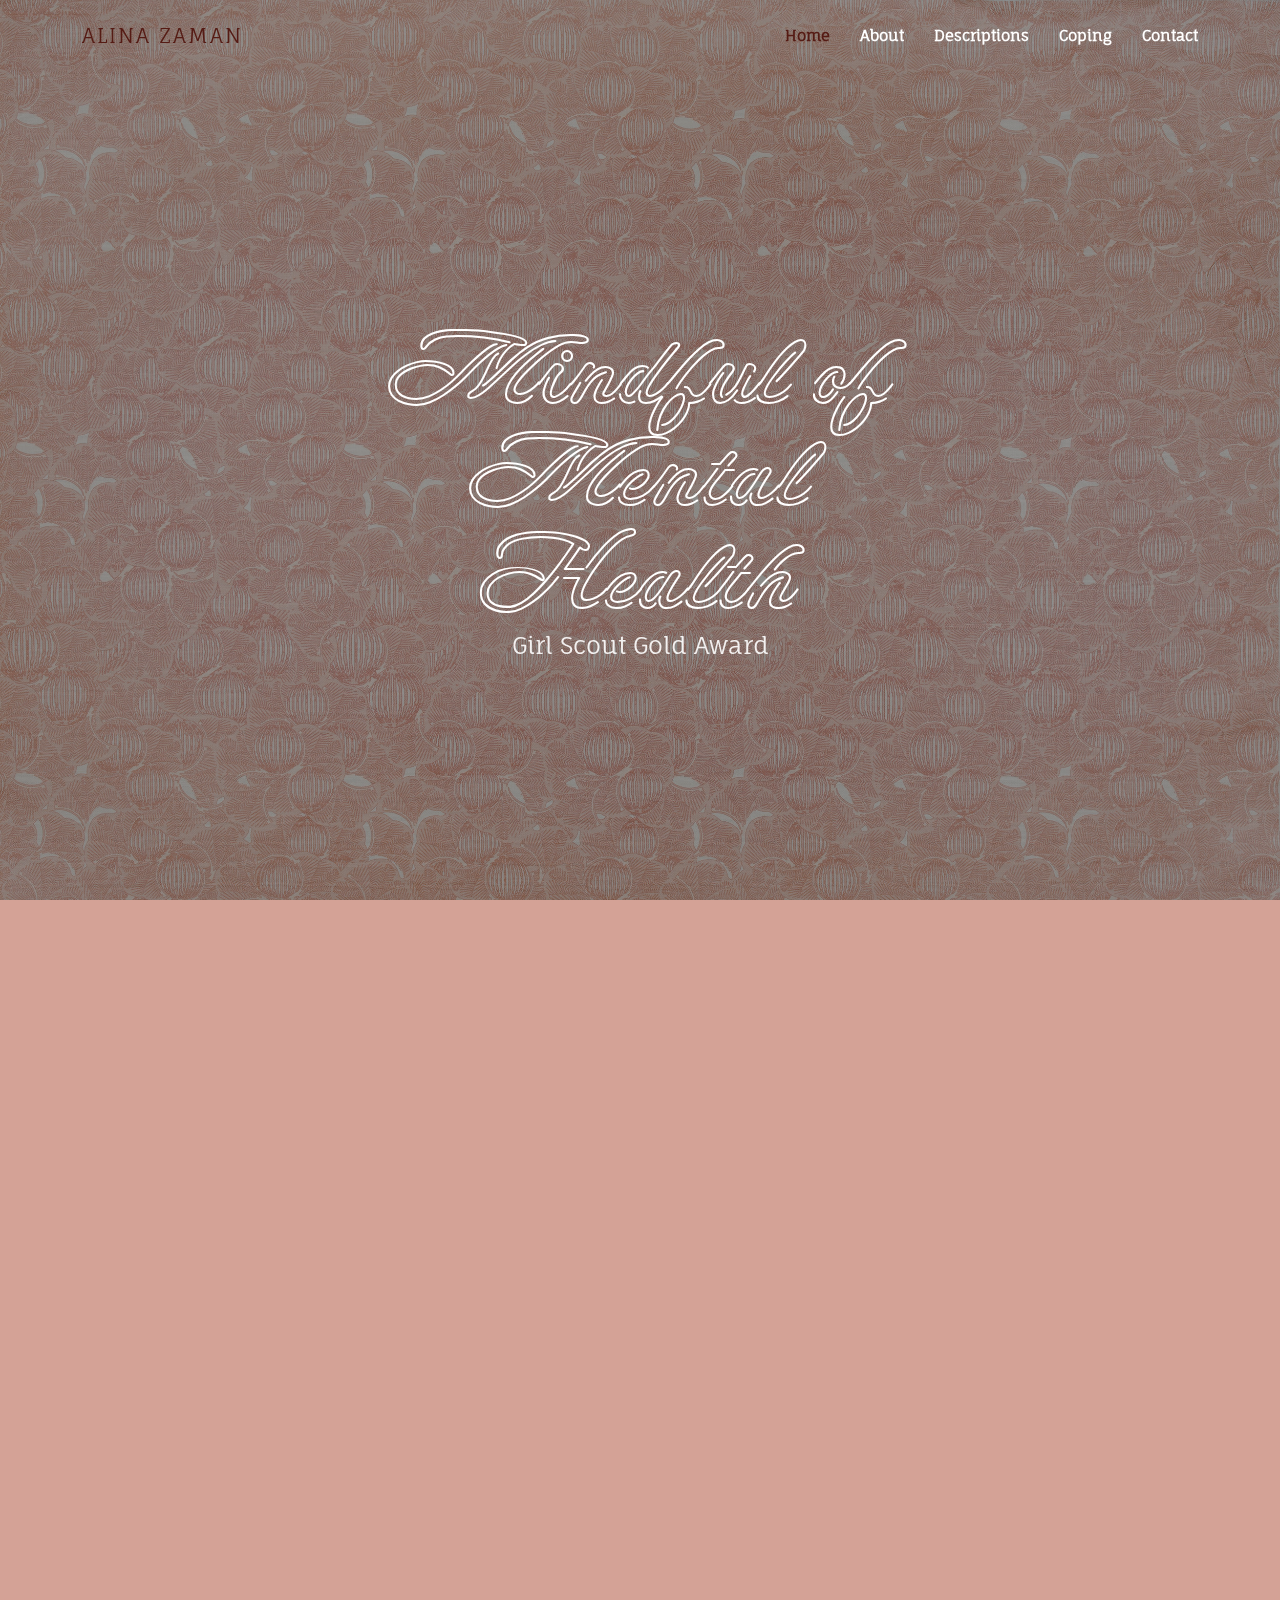
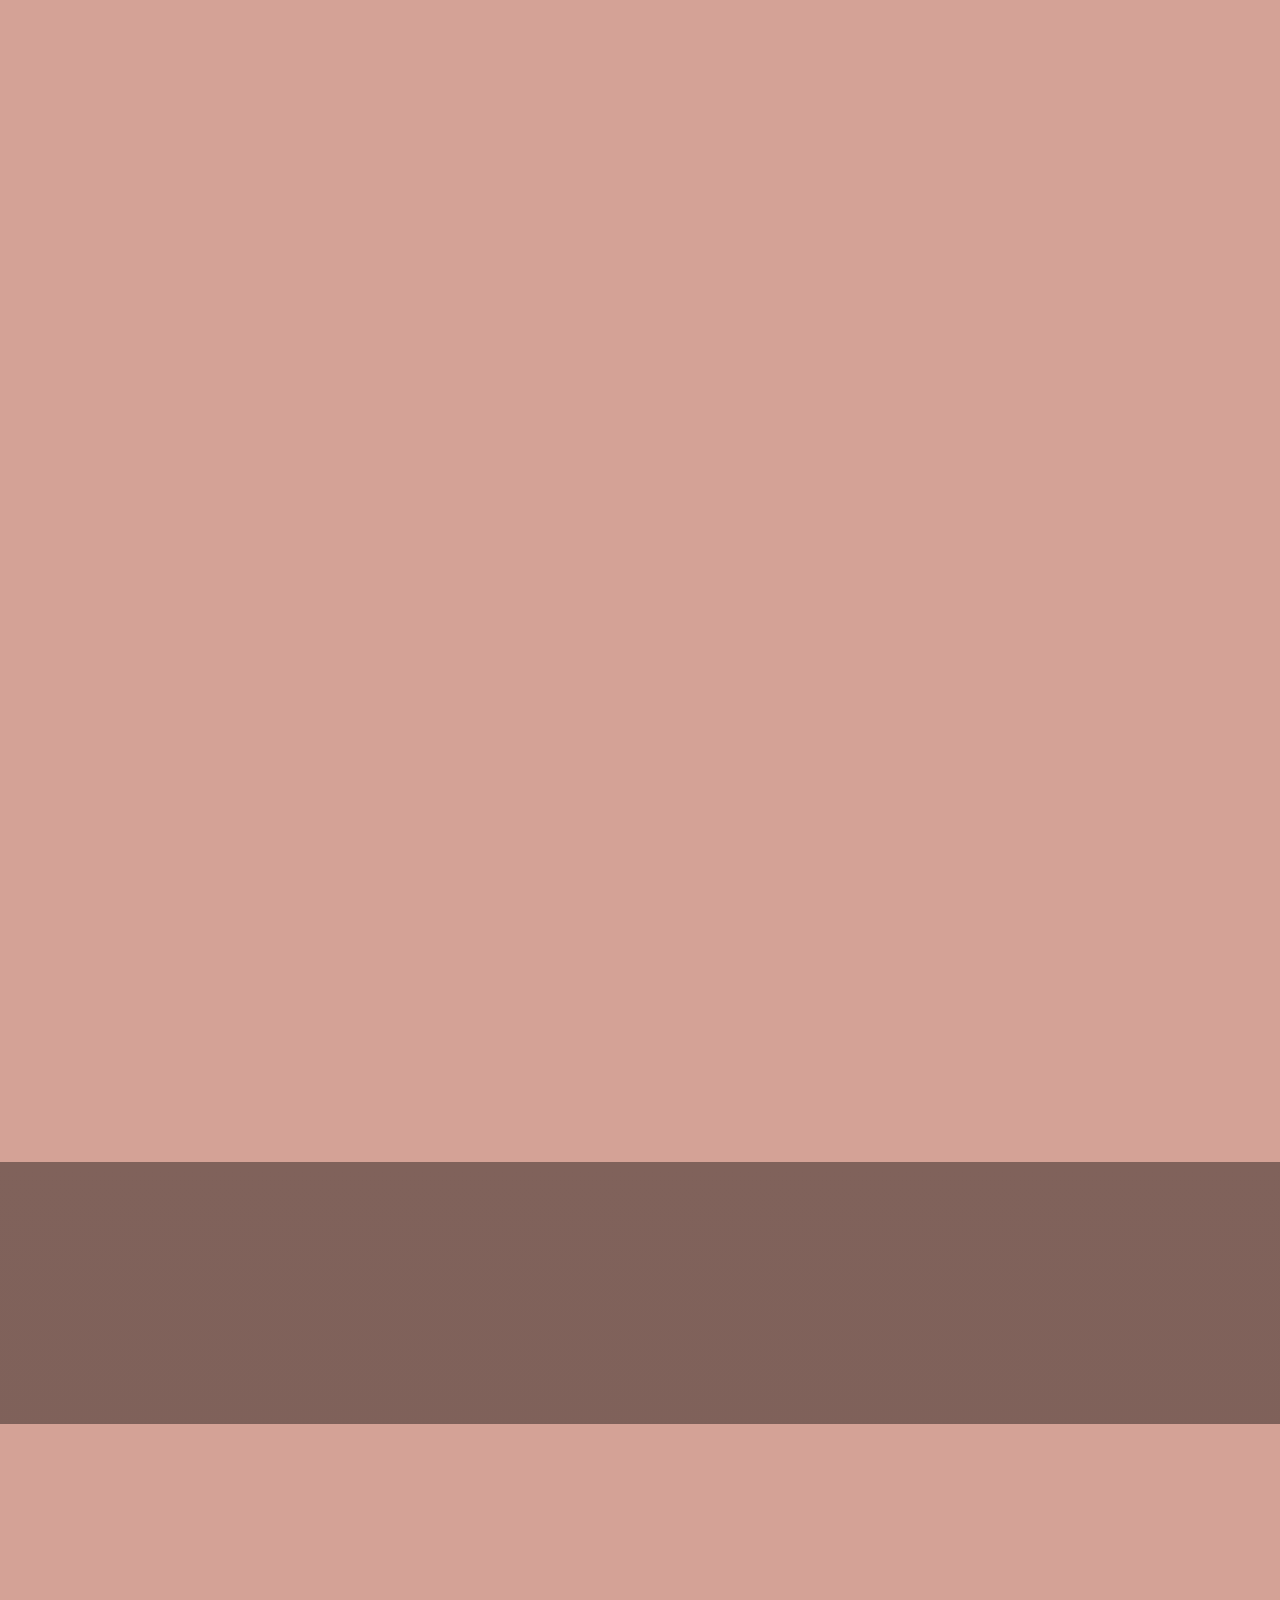
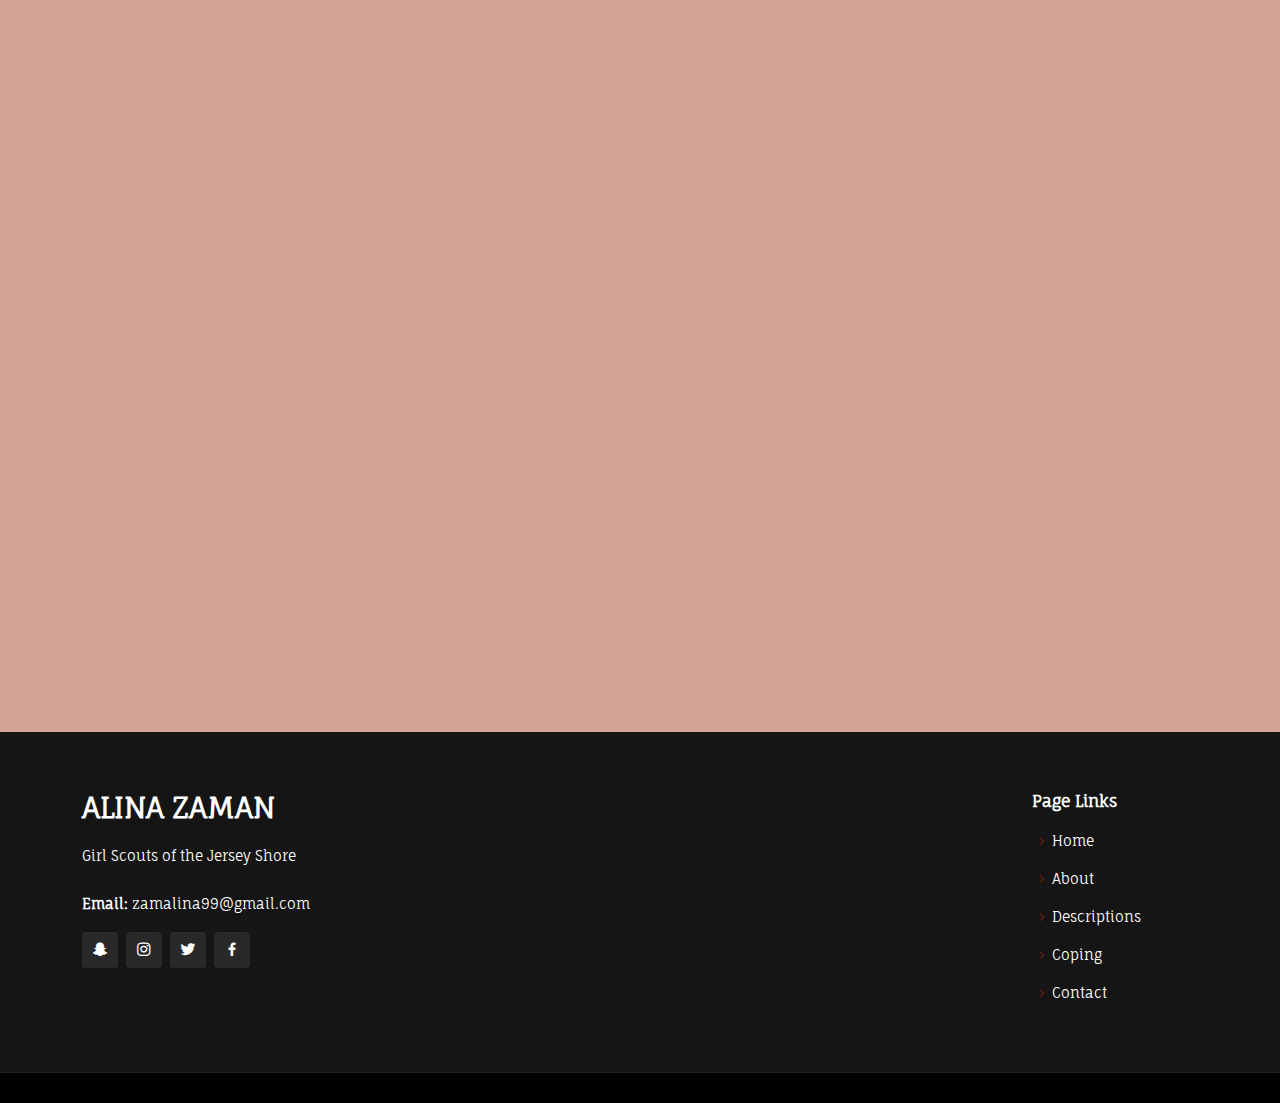
<file: index.html>
<!DOCTYPE html>
<html lang="en">

<head>
  <meta charset="utf-8">
  <meta content="width=device-width, initial-scale=1.0" name="viewport">

  <title>Mindful of Mental Health</title>
  <meta content="" name="description">
  <meta content="" name="keywords">

  <!-- Google Fonts -->
  <link rel="preconnect" href="https://fonts.googleapis.com">
<link rel="preconnect" href="https://fonts.gstatic.com" crossorigin>
<link href="https://fonts.googleapis.com/css2?family=Fauna+One&family=Neonderthaw&display=swap" rel="stylesheet">

  <!-- Vendor CSS Files -->
  <link href="assets/vendor/aos/aos.css" rel="stylesheet">
  <link href="assets/vendor/bootstrap/css/bootstrap.min.css" rel="stylesheet">
  <link href="assets/vendor/bootstrap-icons/bootstrap-icons.css" rel="stylesheet">
  <link href="assets/vendor/boxicons/css/boxicons.min.css" rel="stylesheet">
  <link href="assets/vendor/glightbox/css/glightbox.min.css" rel="stylesheet">
  <link href="assets/vendor/remixicon/remixicon.css" rel="stylesheet">
  <link href="assets/vendor/swiper/swiper-bundle.min.css" rel="stylesheet">

  <!-- Template Main CSS File -->
  <link href="assets/css/style.css" rel="stylesheet">

</head>

<body>

  <!-- ======= Header ======= -->
  <header id="header" class="fixed-top ">
    <div class="container d-flex align-items-center justify-content-lg-between">

      <h5 class="me-auto me-lg-0 logo"><a href="index.html">Alina Zaman</a></h5>


      <nav id="navbar" class="navbar order-last order-lg-0">
        <ul>
          <li><a class="nav-link scrollto active" href="#hero">Home</a></li>
          <li><a class="nav-link scrollto" href="#about">About</a></li>
          <li><a class="nav-link scrollto" href="#descriptions">Descriptions</a></li>
          <li><a class="nav-link scrollto " href="#coping">Coping</a></li>
					<li><a class="nav-link scrollto " href="#footer">Contact</a></li>
        </ul>
        <i class="bi bi-list mobile-nav-toggle"></i>
      </nav><!-- .navbar -->

    </div>
  </header><!-- End Header -->

  <!-- ======= Hero Section ======= -->
  <section id="hero" class="d-flex align-items-center justify-content-center">
    <div class="container" data-aos="fade-up">

      <div class="row justify-content-center" data-aos="fade-up" data-aos-delay="150">
        <div class="col-xl-7 col-lg-9">
          <h1 class="display-1">Mindful of Mental Health</h1>
          <h2>Girl Scout Gold Award</h2>
        </div>
      </div>

    </div>
  </section><!-- End Hero -->

  <main id="main">

    <!-- ======= About Section ======= -->
    <section id="about" class="about">
      <div class="container" data-aos="fade-up">

        <div class="row">
          <div class="col-lg-6 order-1 order-lg-2" data-aos="fade-left" data-aos-delay="100">
            <img src="assets/img/about1.jpg" class="img-fluid" alt="">
          </div>
          <div class="col-lg-6 pt-4 pt-lg-0 order-2 order-lg-1 content" data-aos="fade-right" data-aos-delay="100">
            <h3 class="display-3">About Me</h3>
            <p>
              My name is Alina Zaman. I’m currently a senior in high school and I have been a Girl Scout for 13 years. I decided to complete my Gold Award during my junior year. I wanted to reach a large audience of teenagers and young adults who may or may not have someone they can reach out to. Mental Health is a very important thing and many times is ignored due to other critical aspects of our lives. However, we should always take that moment to care for ourselves and learn about how to cope with the stress of our everyday lives. I decided to complete my Gold Award for the sole reason of helping those who are unsure of how to help themselves.

            </p>
          </div>
        </div>
      </div>
    </section><!-- End About Section -->

    <!-- ======= About 2 Section ======= -->
    <section id="about" class="about2">
      <div class="container" data-aos="fade-up">

        <div class="row">
          <div class="image col-lg-6" style='background-image: url("assets/img/about2.jpg");' data-aos="fade-right"></div>
          <div class="col-lg-6 content" data-aos="fade-left" data-aos-delay="100">
            <h3 class="display-3">About My Project</h3>
            <p>
              My project aims to target the issue of mental health in teens, which often goes highly undiscussed. It has always been an ongoing issue and I know many of you might not be comfortable opening up to anyone. However, you shouldn’t have to deal with everything alone. Whether it’s you or a friend or just someone you know who is going through a hard time, everyone should be educated on ways to cope with these issues. This is a safe place for you to learn more about how you feel and how to control your emotions and work on coping and healing.
            </p>
          </div>
				
          </div>
        </div>
    </section><!-- End About 2 Section -->

    <!-- ======= Descriptions Section ======= -->
    <section id="descriptions" class="descriptions">
      <div class="container" data-aos="fade-up">

        <div class="section-title">
          <h1 class="display-6">Descriptions</h1>
          <h3 class="display-3">Mental Health Issues</h3>
        </div>

        <div class="row">
          <div class="col-lg-4 col-md-6 d-flex" data-aos="zoom-in" data-aos-delay="100">
            <div class="icon-box">
              <div class="icon"><i class="bx bx-sad"></i></div>
              <h4><a href="depression.html">Depression</a></h4>
              <p>Click here to learn more about Depression.</p>
            </div>
          </div>

          <div class="col-lg-4 col-md-6 d-flex mt-4 mt-md-0" data-aos="zoom-in" data-aos-delay="200">
            <div class="icon-box">
              <div class="icon"><i class="bx bx-alarm-exclamation"></i></div>
              <h4><a href="anxiety.html">Anxiety</a></h4>
              <p>Click here to learn more about Anxiety.</p>
            </div>
          </div>

          <div class="col-lg-4 col-md-6 d-flex mt-4 mt-lg-0" data-aos="zoom-in" data-aos-delay="300">
            <div class="icon-box">
              <div class="icon"><i class="bx bx-tachometer"></i></div>
              <h4><a href="adhd.html">ADHD/ADD</a></h4>
              <p>Click here to learn more about ADHD/ADD.</p>
            </div>
          </div>

          <div class="col-lg-4 col-md-6 d-flex mt-4" data-aos="zoom-in" data-aos-delay="100">
            <div class="icon-box">
              <div class="icon"><i class="bx bx-ghost"></i></div>
              <h4><a href="bipolar.html">Bipolar Disorder</a></h4>
              <p>Click here to learn more about Bipolar Disorder.</p>
            </div>
          </div>

          <div class="col-lg-4 col-md-6 d-flex mt-4" data-aos="zoom-in" data-aos-delay="200">
            <div class="icon-box">
              <div class="icon"><i class="bx bx-food-menu"></i></div>
              <h4><a href="eating.html">Eating Disorders</a></h4>
              <p>Click here to learn more about Eating Disorders.</p>
            </div>
          </div>

          <div class="col-lg-4 col-md-6 d-flex mt-4" data-aos="zoom-in" data-aos-delay="300">
            <div class="icon-box">
              <div class="icon"><i class="bx bxl-react"></i></div>
              <h4><a href="ocd.html">Obsessive-Compulsive Disorder (OCD)</a></h4>
              <p>Click here to learn more about OCD.</p>
            </div>
          </div>

        </div>

      </div>
    </section><!-- End Services Section -->

    <!-- ======= Cta Section ======= -->
    <section id="cta" class="cta">
      <div class="container" data-aos="zoom-in">

        <div class="text-center"> 
          <p>Sadly, too often, the stigma around mental health prevents people who need help from seeking it. But that simply doesn't mkake any sense. Whether an ilness affectes your heart, your arm, ot your brain, it's still an illness, and there shouldn't be any distinction...we should make it clear that getting help isn't a sign of weakness--it's a sign of strength. - Michelle Obama</p>
          <a class="cta-btn" href="#">Gallery</a>
        </div>

      </div>
    </section><!-- End Cta Section -->

    <!-- ======= coping Section ======= -->
    <section id="coping" class="descriptions">
      <div class="container" data-aos="fade-up">

        <div class="section-title">
          <h1 class="display-6">Coping</h1>
          <h3 class="display-3">Coping Mechanisms and Resources</h3>
        </div>

        <div class="row">
          <div class="col-lg-6 col-md-8 d-flex align-items-stretch" data-aos="zoom-in" data-aos-delay="100">
            <div class="icon-box">
              <div class="icon"><i class="bx bx-award"></i></div>
              <h4><a href="coping.html">Coping Mechanisms</a></h4>
              <p>Click here to learn about some coping methods.</p>
            </div>
          </div>

          <div class="col-lg-6 col-md-8 d-flex align-items-stretch mt-4 mt-md-0" data-aos="zoom-in" data-aos-delay="200">
            <div class="icon-box">
              <div class="icon"><i class="bx bx-question-mark"></i></div>
              <h4><a href="help.html">How to Help</a></h4>
              <p>Click here to learn how you can help yourself and others.</p>
            </div>
          </div>

					<div class="col-lg-6 col-md-8 d-flex align-items-stretch mt-4" data-aos="zoom-in" data-aos-delay="100">
            <div class="icon-box">
              <div class="icon"><i class="bx bxs-school"></i></div>
              <h4><a href="frhsd.html">FRHSD Resources</a></h4>
              <p>Click here for a list of resources on the FRHSD District website.</p>
            </div>
          </div>

          <div class="col-lg-6 col-md-8 d-flex align-items-stretch mt-4" data-aos="zoom-in" data-aos-delay="200">
            <div class="icon-box">
              <div class="icon"><i class="bx bx-file"></i></div>
              <h4><a href="outside.html">Outside Resources</a></h4>
              <p>Click here for a list of outside resources.</p>
            </div>
          </div>

          </div>

        </div>

      </div>
    </section><!-- End Portfolio Section -->


  </main><!-- End #main -->

  <!-- ======= Footer ======= -->
  <footer id="footer">
    <div class="footer-top">
      <div class="container">
        <div class="row">

          <div class="col-lg-10 col-md-6">
            <div class="footer-info">
              <h3>Alina Zaman</h3>
              <p>
                Girl Scouts of the Jersey Shore<br><br>
                <strong>Email: </strong>zamalina99@gmail.com<br>
              </p>
              <div class="social-links mt-3">
								<a href="#" class="snapchat"><i class="bx bxl-snapchat"></i></a>
								<a href="#" class="instagram"><i class="bx bxl-instagram"></i></a>
                <a href="#" class="twitter"><i class="bx bxl-twitter"></i></a>
                <a href="#" class="facebook"><i class="bx bxl-facebook"></i></a>
              </div>
            </div>
          </div>

          <div class="col-lg-2 col-md-6 footer-links">
            <h4>Page Links</h4>
            <ul>
              <li><i class="bx bx-chevron-right"></i> <a href="#hero">Home</a></li>
              <li><i class="bx bx-chevron-right"></i> <a href="#about">About</a></li>
              <li><i class="bx bx-chevron-right"></i> <a href="#descriptions">Descriptions</a></li>
              <li><i class="bx bx-chevron-right"></i> <a href="#coping">Coping</a></li>
              <li><i class="bx bx-chevron-right"></i> <a href="#footer">Contact</a></li>
            </ul>
          </div>

        </div>
      </div>
    </div>

  </footer><!-- End Footer -->

  <div id="preloader"></div>
  <a href="#" class="back-to-top d-flex align-items-center justify-content-center"><i class="bi bi-arrow-up-short"></i></a>

  <!-- Vendor JS Files -->
  <script src="assets/vendor/purecounter/purecounter.js"></script>
  <script src="assets/vendor/aos/aos.js"></script>
  <script src="assets/vendor/bootstrap/js/bootstrap.bundle.min.js"></script>
  <script src="assets/vendor/glightbox/js/glightbox.min.js"></script>
  <script src="assets/vendor/isotope-layout/isotope.pkgd.min.js"></script>
  <script src="assets/vendor/swiper/swiper-bundle.min.js"></script>
  <script src="assets/vendor/php-email-form/validate.js"></script>

  <!-- Template Main JS File -->
  <script src="assets/js/main.js"></script>

</body>

</html>
</file>
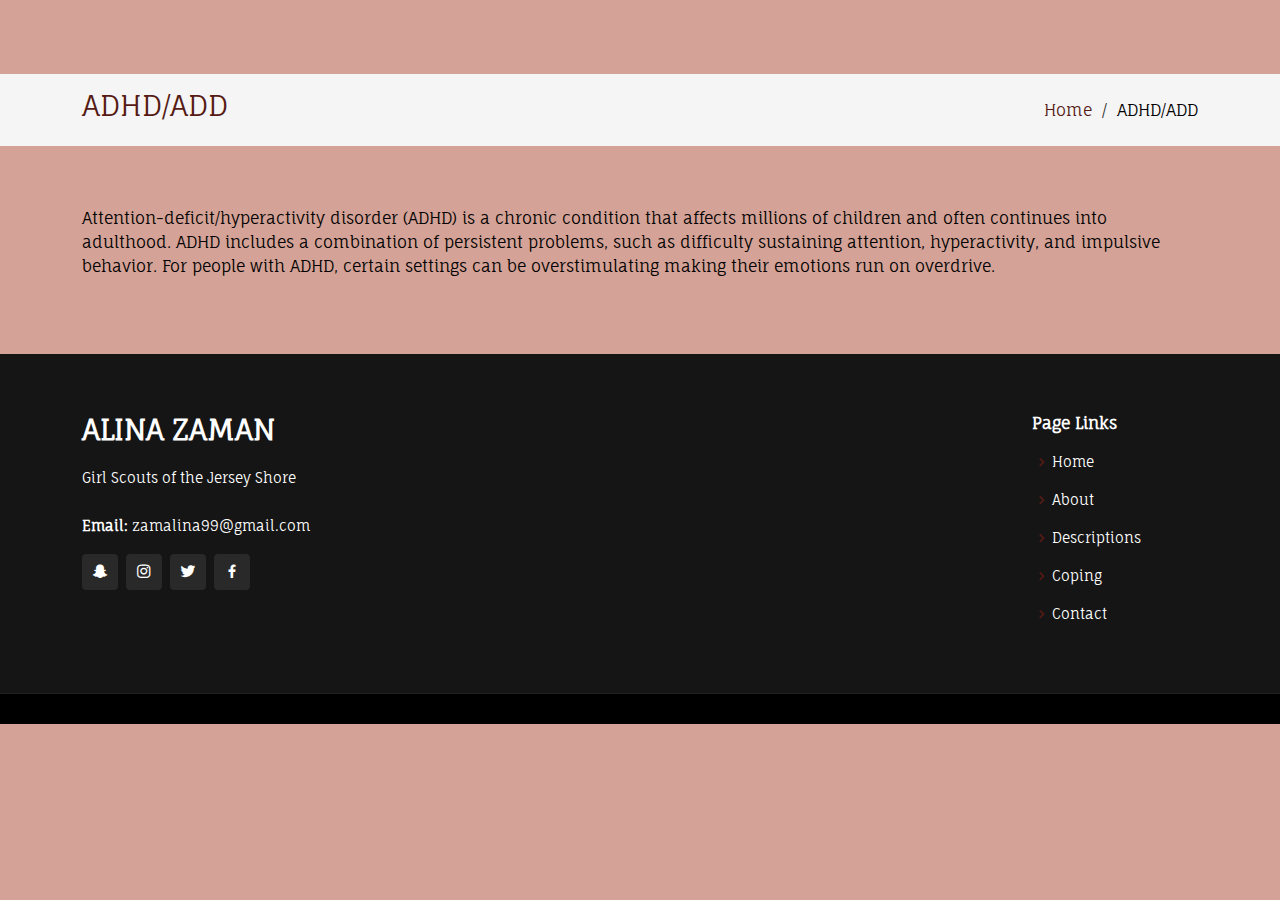
<file: adhd.html>
<!DOCTYPE html>
<html lang="en">

<head>
  <meta charset="utf-8">
  <meta content="width=device-width, initial-scale=1.0" name="viewport">

  <title>Mindful of Mental Health</title>
  <meta content="" name="description">
  <meta content="" name="keywords">

  <!-- Google Fonts -->
  <link rel="preconnect" href="https://fonts.googleapis.com">
<link rel="preconnect" href="https://fonts.gstatic.com" crossorigin>
<link href="https://fonts.googleapis.com/css2?family=Fauna+One&family=Neonderthaw&display=swap" rel="stylesheet">

  <!-- Vendor CSS Files -->
  <link href="assets/vendor/aos/aos.css" rel="stylesheet">
  <link href="assets/vendor/bootstrap/css/bootstrap.min.css" rel="stylesheet">
  <link href="assets/vendor/bootstrap-icons/bootstrap-icons.css" rel="stylesheet">
  <link href="assets/vendor/boxicons/css/boxicons.min.css" rel="stylesheet">
  <link href="assets/vendor/glightbox/css/glightbox.min.css" rel="stylesheet">
  <link href="assets/vendor/remixicon/remixicon.css" rel="stylesheet">
  <link href="assets/vendor/swiper/swiper-bundle.min.css" rel="stylesheet">

  <!-- Template Main CSS File -->
  <link href="assets/css/style.css" rel="stylesheet">

</head>

<body>

  <main id="main">

    <!-- ======= Breadcrumbs ======= -->
    <section class="breadcrumbs">
      <div class="container">

        <div class="d-flex justify-content-between align-items-center">
          <h2>ADHD/ADD</h2>
          <ol>
            <li><a href="index.html">Home</a></li>
            <li>ADHD/ADD</li>
          </ol>
        </div>

      </div>
    </section><!-- End Breadcrumbs -->

    <section class="inner-page">
      <div class="container">
        <p>
          Attention-deficit/hyperactivity disorder (ADHD) is a chronic condition that affects millions of children and often continues into adulthood. ADHD includes a combination of persistent problems, such as difficulty sustaining attention, hyperactivity, and impulsive behavior. For people with ADHD, certain settings can be overstimulating making their emotions run on overdrive.
        </p>
      </div>
    </section>

  </main><!-- End #main -->

  <!-- ======= Footer ======= -->
  <footer id="footer">
    <div class="footer-top">
      <div class="container">
        <div class="row">

          <div class="col-lg-10 col-md-6">
            <div class="footer-info">
              <h3>Alina Zaman</h3>
              <p>
                Girl Scouts of the Jersey Shore<br><br>
                <strong>Email: </strong>zamalina99@gmail.com<br>
              </p>
              <div class="social-links mt-3">
								<a href="#" class="snapchat"><i class="bx bxl-snapchat"></i></a>
								<a href="#" class="instagram"><i class="bx bxl-instagram"></i></a>
                <a href="#" class="twitter"><i class="bx bxl-twitter"></i></a>
                <a href="#" class="facebook"><i class="bx bxl-facebook"></i></a>
              </div>
            </div>
          </div>

          <div class="col-lg-2 col-md-6 footer-links">
            <h4>Page Links</h4>
            <ul>
              <li><i class="bx bx-chevron-right"></i> <a href="#hero">Home</a></li>
              <li><i class="bx bx-chevron-right"></i> <a href="#about">About</a></li>
              <li><i class="bx bx-chevron-right"></i> <a href="#descriptions">Descriptions</a></li>
              <li><i class="bx bx-chevron-right"></i> <a href="#coping">Coping</a></li>
              <li><i class="bx bx-chevron-right"></i> <a href="#footer">Contact</a></li>
            </ul>
          </div>

        </div>
      </div>
    </div>

  </footer><!-- End Footer -->

  <div id="preloader"></div>
  <a href="#" class="back-to-top d-flex align-items-center justify-content-center"><i class="bi bi-arrow-up-short"></i></a>

  <!-- Vendor JS Files -->
  <script src="assets/vendor/purecounter/purecounter.js"></script>
  <script src="assets/vendor/aos/aos.js"></script>
  <script src="assets/vendor/bootstrap/js/bootstrap.bundle.min.js"></script>
  <script src="assets/vendor/glightbox/js/glightbox.min.js"></script>
  <script src="assets/vendor/isotope-layout/isotope.pkgd.min.js"></script>
  <script src="assets/vendor/swiper/swiper-bundle.min.js"></script>
  <script src="assets/vendor/php-email-form/validate.js"></script>

  <!-- Template Main JS File -->
  <script src="assets/js/main.js"></script>

</body>

</html>
</file>
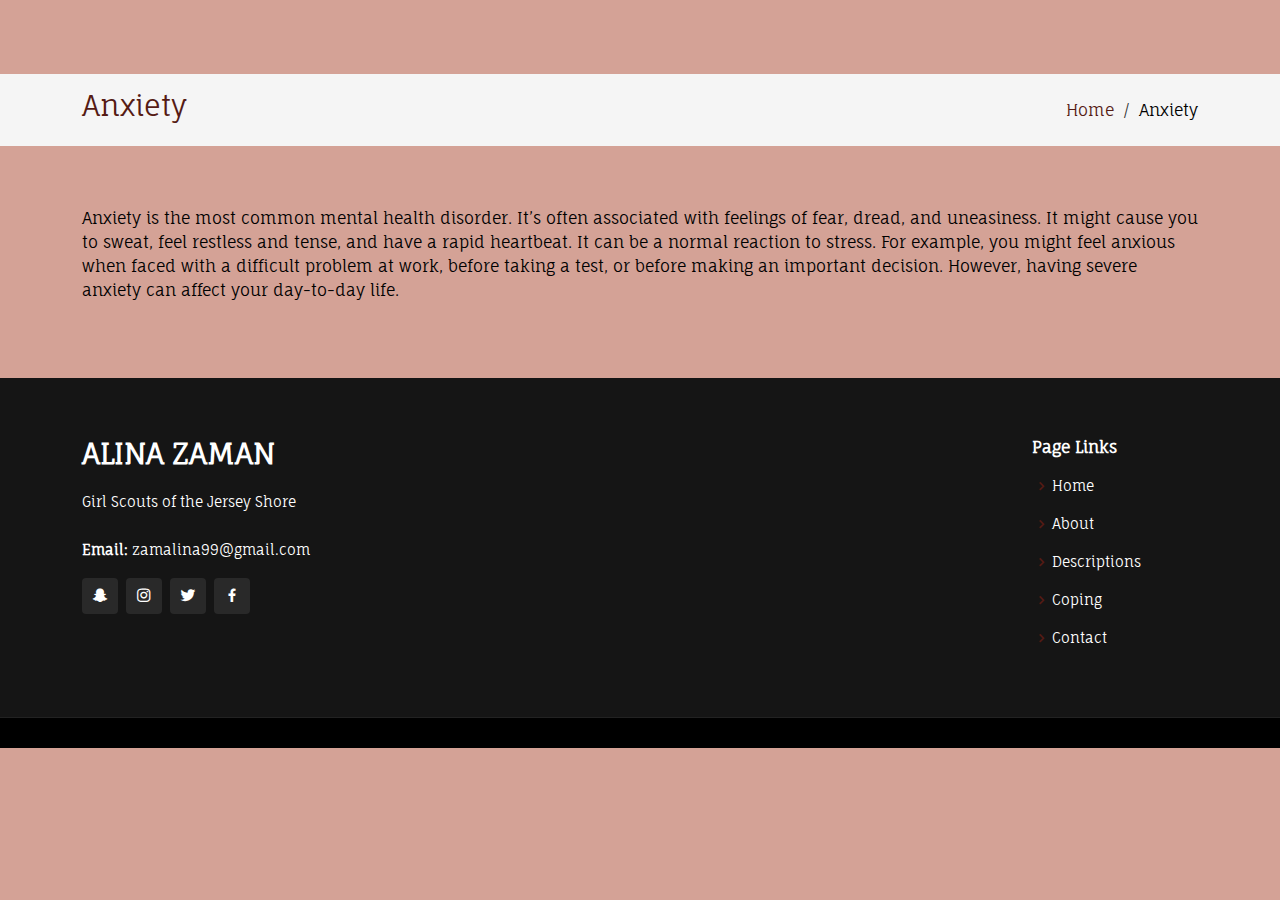
<file: anxiety.html>
<!DOCTYPE html>
<html lang="en">

<head>
  <meta charset="utf-8">
  <meta content="width=device-width, initial-scale=1.0" name="viewport">

  <title>Mindful of Mental Health</title>
  <meta content="" name="description">
  <meta content="" name="keywords">

  <!-- Google Fonts -->
  <link rel="preconnect" href="https://fonts.googleapis.com">
<link rel="preconnect" href="https://fonts.gstatic.com" crossorigin>
<link href="https://fonts.googleapis.com/css2?family=Fauna+One&family=Neonderthaw&display=swap" rel="stylesheet">

  <!-- Vendor CSS Files -->
  <link href="assets/vendor/aos/aos.css" rel="stylesheet">
  <link href="assets/vendor/bootstrap/css/bootstrap.min.css" rel="stylesheet">
  <link href="assets/vendor/bootstrap-icons/bootstrap-icons.css" rel="stylesheet">
  <link href="assets/vendor/boxicons/css/boxicons.min.css" rel="stylesheet">
  <link href="assets/vendor/glightbox/css/glightbox.min.css" rel="stylesheet">
  <link href="assets/vendor/remixicon/remixicon.css" rel="stylesheet">
  <link href="assets/vendor/swiper/swiper-bundle.min.css" rel="stylesheet">

  <!-- Template Main CSS File -->
  <link href="assets/css/style.css" rel="stylesheet">

</head>

<body>

  <main id="main">

    <!-- ======= Breadcrumbs ======= -->
    <section class="breadcrumbs">
      <div class="container">

        <div class="d-flex justify-content-between align-items-center">
          <h2>Anxiety</h2>
          <ol>
            <li><a href="index.html">Home</a></li>
            <li>Anxiety</li>
          </ol>
        </div>

      </div>
    </section><!-- End Breadcrumbs -->

    <section class="inner-page">
      <div class="container">
        <p>
          Anxiety is the most common mental health disorder. It’s often associated with feelings of fear, dread, and uneasiness. It might cause you to sweat, feel restless and tense, and have a rapid heartbeat. It can be a normal reaction to stress. For example, you might feel anxious when faced with a difficult problem at work, before taking a test, or before making an important decision. However, having severe anxiety can affect your day-to-day life.


        </p>
      </div>
    </section>

  </main><!-- End #main -->

  <!-- ======= Footer ======= -->
  <footer id="footer">
    <div class="footer-top">
      <div class="container">
        <div class="row">

          <div class="col-lg-10 col-md-6">
            <div class="footer-info">
              <h3>Alina Zaman</h3>
              <p>
                Girl Scouts of the Jersey Shore<br><br>
                <strong>Email: </strong>zamalina99@gmail.com<br>
              </p>
              <div class="social-links mt-3">
								<a href="#" class="snapchat"><i class="bx bxl-snapchat"></i></a>
								<a href="#" class="instagram"><i class="bx bxl-instagram"></i></a>
                <a href="#" class="twitter"><i class="bx bxl-twitter"></i></a>
                <a href="#" class="facebook"><i class="bx bxl-facebook"></i></a>
              </div>
            </div>
          </div>

          <div class="col-lg-2 col-md-6 footer-links">
            <h4>Page Links</h4>
            <ul>
              <li><i class="bx bx-chevron-right"></i> <a href="#hero">Home</a></li>
              <li><i class="bx bx-chevron-right"></i> <a href="#about">About</a></li>
              <li><i class="bx bx-chevron-right"></i> <a href="#descriptions">Descriptions</a></li>
              <li><i class="bx bx-chevron-right"></i> <a href="#coping">Coping</a></li>
              <li><i class="bx bx-chevron-right"></i> <a href="#footer">Contact</a></li>
            </ul>
          </div>

        </div>
      </div>
    </div>

  </footer><!-- End Footer -->

  <div id="preloader"></div>
  <a href="#" class="back-to-top d-flex align-items-center justify-content-center"><i class="bi bi-arrow-up-short"></i></a>

  <!-- Vendor JS Files -->
  <script src="assets/vendor/purecounter/purecounter.js"></script>
  <script src="assets/vendor/aos/aos.js"></script>
  <script src="assets/vendor/bootstrap/js/bootstrap.bundle.min.js"></script>
  <script src="assets/vendor/glightbox/js/glightbox.min.js"></script>
  <script src="assets/vendor/isotope-layout/isotope.pkgd.min.js"></script>
  <script src="assets/vendor/swiper/swiper-bundle.min.js"></script>
  <script src="assets/vendor/php-email-form/validate.js"></script>

  <!-- Template Main JS File -->
  <script src="assets/js/main.js"></script>

</body>

</html>
</file>
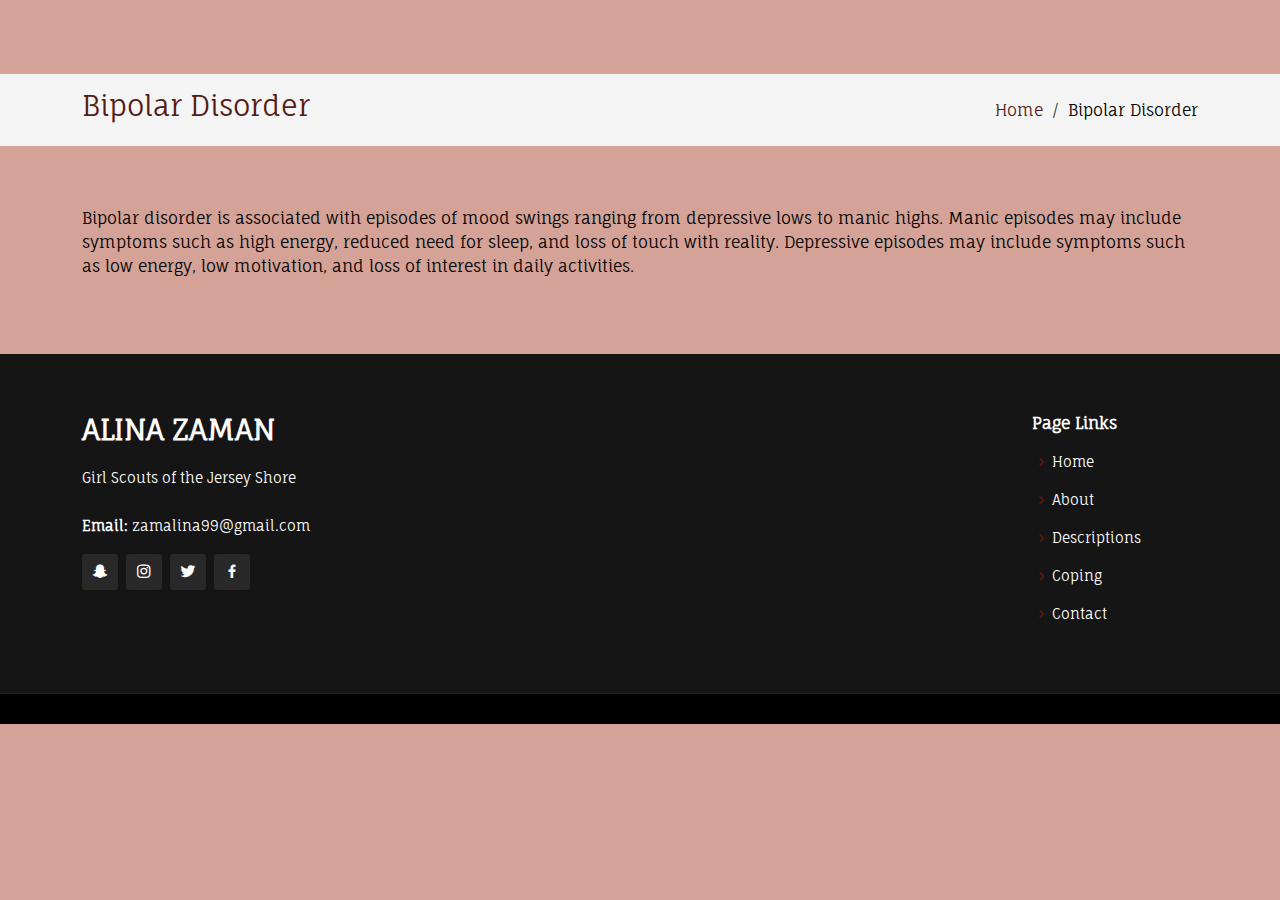
<file: bipolar.html>
<!DOCTYPE html>
<html lang="en">

<head>
  <meta charset="utf-8">
  <meta content="width=device-width, initial-scale=1.0" name="viewport">

  <title>Mindful of Mental Health</title>
  <meta content="" name="description">
  <meta content="" name="keywords">

  <!-- Google Fonts -->
  <link rel="preconnect" href="https://fonts.googleapis.com">
<link rel="preconnect" href="https://fonts.gstatic.com" crossorigin>
<link href="https://fonts.googleapis.com/css2?family=Fauna+One&family=Neonderthaw&display=swap" rel="stylesheet">

  <!-- Vendor CSS Files -->
  <link href="assets/vendor/aos/aos.css" rel="stylesheet">
  <link href="assets/vendor/bootstrap/css/bootstrap.min.css" rel="stylesheet">
  <link href="assets/vendor/bootstrap-icons/bootstrap-icons.css" rel="stylesheet">
  <link href="assets/vendor/boxicons/css/boxicons.min.css" rel="stylesheet">
  <link href="assets/vendor/glightbox/css/glightbox.min.css" rel="stylesheet">
  <link href="assets/vendor/remixicon/remixicon.css" rel="stylesheet">
  <link href="assets/vendor/swiper/swiper-bundle.min.css" rel="stylesheet">

  <!-- Template Main CSS File -->
  <link href="assets/css/style.css" rel="stylesheet">

</head>

<body>

  <main id="main">

    <!-- ======= Breadcrumbs ======= -->
    <section class="breadcrumbs">
      <div class="container">

        <div class="d-flex justify-content-between align-items-center">
          <h2>Bipolar Disorder</h2>
          <ol>
            <li><a href="index.html">Home</a></li>
            <li>Bipolar Disorder</li>
          </ol>
        </div>

      </div>
    </section><!-- End Breadcrumbs -->

    <section class="inner-page">
      <div class="container">
        <p>
          Bipolar disorder is associated with episodes of mood swings ranging from depressive lows to manic highs. Manic episodes may include symptoms such as high energy, reduced need for sleep, and loss of touch with reality. Depressive episodes may include symptoms such as low energy, low motivation, and loss of interest in daily activities.
        </p>
      </div>
    </section>

  </main><!-- End #main -->

  <!-- ======= Footer ======= -->
  <footer id="footer">
    <div class="footer-top">
      <div class="container">
        <div class="row">

          <div class="col-lg-10 col-md-6">
            <div class="footer-info">
              <h3>Alina Zaman</h3>
              <p>
                Girl Scouts of the Jersey Shore<br><br>
                <strong>Email: </strong>zamalina99@gmail.com<br>
              </p>
              <div class="social-links mt-3">
								<a href="#" class="snapchat"><i class="bx bxl-snapchat"></i></a>
								<a href="#" class="instagram"><i class="bx bxl-instagram"></i></a>
                <a href="#" class="twitter"><i class="bx bxl-twitter"></i></a>
                <a href="#" class="facebook"><i class="bx bxl-facebook"></i></a>
              </div>
            </div>
          </div>

          <div class="col-lg-2 col-md-6 footer-links">
            <h4>Page Links</h4>
            <ul>
              <li><i class="bx bx-chevron-right"></i> <a href="#hero">Home</a></li>
              <li><i class="bx bx-chevron-right"></i> <a href="#about">About</a></li>
              <li><i class="bx bx-chevron-right"></i> <a href="#descriptions">Descriptions</a></li>
              <li><i class="bx bx-chevron-right"></i> <a href="#coping">Coping</a></li>
              <li><i class="bx bx-chevron-right"></i> <a href="#footer">Contact</a></li>
            </ul>
          </div>

        </div>
      </div>
    </div>

  </footer><!-- End Footer -->

  <div id="preloader"></div>
  <a href="#" class="back-to-top d-flex align-items-center justify-content-center"><i class="bi bi-arrow-up-short"></i></a>

  <!-- Vendor JS Files -->
  <script src="assets/vendor/purecounter/purecounter.js"></script>
  <script src="assets/vendor/aos/aos.js"></script>
  <script src="assets/vendor/bootstrap/js/bootstrap.bundle.min.js"></script>
  <script src="assets/vendor/glightbox/js/glightbox.min.js"></script>
  <script src="assets/vendor/isotope-layout/isotope.pkgd.min.js"></script>
  <script src="assets/vendor/swiper/swiper-bundle.min.js"></script>
  <script src="assets/vendor/php-email-form/validate.js"></script>

  <!-- Template Main JS File -->
  <script src="assets/js/main.js"></script>

</body>

</html>
</file>
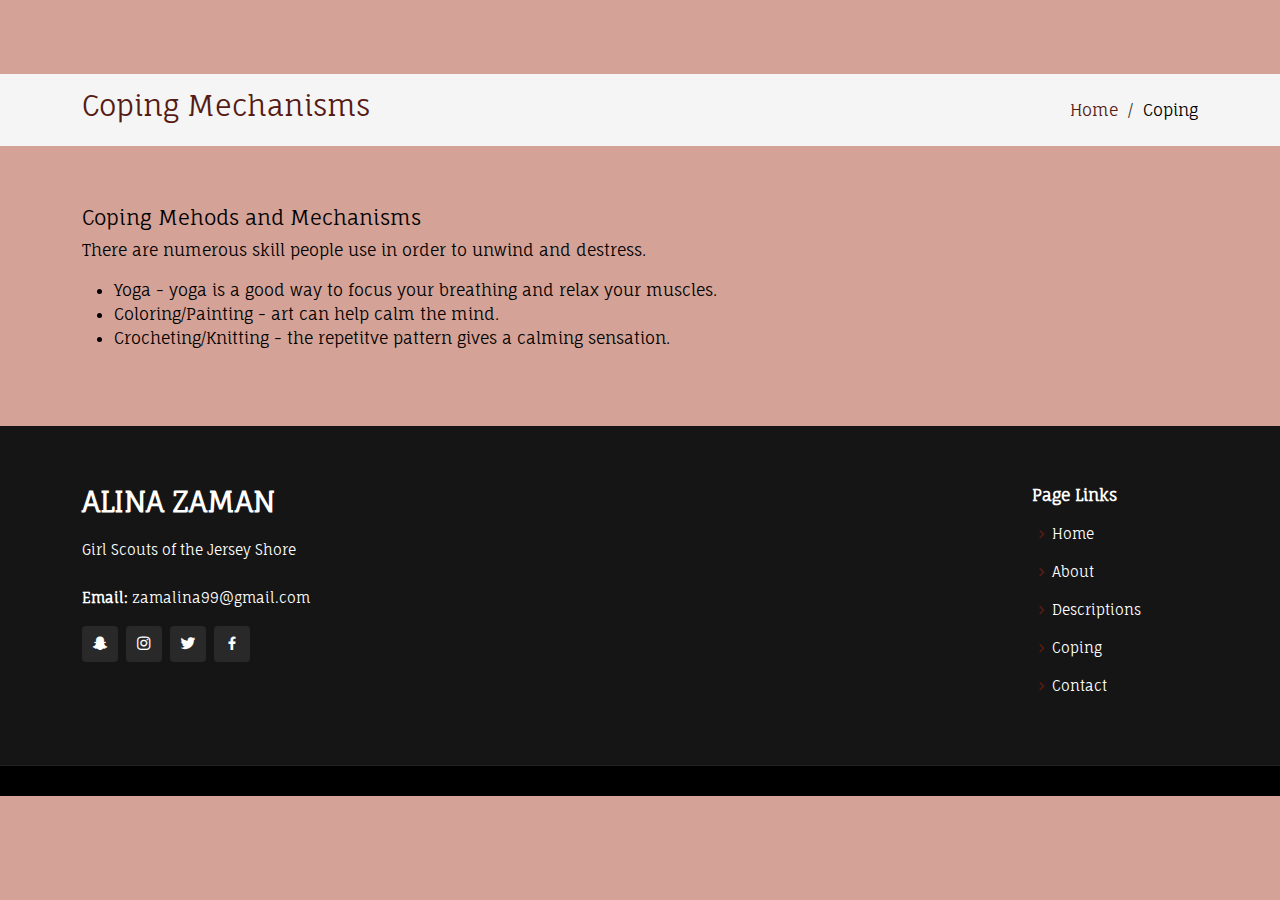
<file: coping.html>
<!DOCTYPE html>
<html lang="en">

<head>
  <meta charset="utf-8">
  <meta content="width=device-width, initial-scale=1.0" name="viewport">

  <title>Mindful of Mental Health</title>
  <meta content="" name="description">
  <meta content="" name="keywords">

  <!-- Google Fonts -->
  <link rel="preconnect" href="https://fonts.googleapis.com">
<link rel="preconnect" href="https://fonts.gstatic.com" crossorigin>
<link href="https://fonts.googleapis.com/css2?family=Fauna+One&family=Neonderthaw&display=swap" rel="stylesheet">

  <!-- Vendor CSS Files -->
  <link href="assets/vendor/aos/aos.css" rel="stylesheet">
  <link href="assets/vendor/bootstrap/css/bootstrap.min.css" rel="stylesheet">
  <link href="assets/vendor/bootstrap-icons/bootstrap-icons.css" rel="stylesheet">
  <link href="assets/vendor/boxicons/css/boxicons.min.css" rel="stylesheet">
  <link href="assets/vendor/glightbox/css/glightbox.min.css" rel="stylesheet">
  <link href="assets/vendor/remixicon/remixicon.css" rel="stylesheet">
  <link href="assets/vendor/swiper/swiper-bundle.min.css" rel="stylesheet">

  <!-- Template Main CSS File -->
  <link href="assets/css/style.css" rel="stylesheet">

</head>

<body>

  <main id="main">

    <!-- ======= Breadcrumbs ======= -->
    <section class="breadcrumbs">
      <div class="container">

        <div class="d-flex justify-content-between align-items-center">
          <h2>Coping Mechanisms</h2>
          <ol>
            <li><a href="index.html">Home</a></li>
            <li>Coping</li>
          </ol>
        </div>

      </div>
    </section><!-- End Breadcrumbs -->

    <section class="inner-page">
      <div class="container">
				<h5>Coping Mehods and Mechanisms</h5>
        <p>There are numerous skill people use in order to unwind and destress. 
				<ul>
					<li>Yoga - yoga is a good way to focus your breathing and relax your muscles.</li>
					<li>Coloring/Painting - art can help calm the mind.</li>
					<li>Crocheting/Knitting - the repetitve pattern gives a calming sensation.</li>
				</ul>
				
				</p>
      </div>
    </section>

  </main><!-- End #main -->

  <!-- ======= Footer ======= -->
  <footer id="footer">
    <div class="footer-top">
      <div class="container">
        <div class="row">

          <div class="col-lg-10 col-md-6">
            <div class="footer-info">
              <h3>Alina Zaman</h3>
              <p>
                Girl Scouts of the Jersey Shore<br><br>
                <strong>Email: </strong>zamalina99@gmail.com<br>
              </p>
              <div class="social-links mt-3">
								<a href="#" class="snapchat"><i class="bx bxl-snapchat"></i></a>
								<a href="#" class="instagram"><i class="bx bxl-instagram"></i></a>
                <a href="#" class="twitter"><i class="bx bxl-twitter"></i></a>
                <a href="#" class="facebook"><i class="bx bxl-facebook"></i></a>
              </div>
            </div>
          </div>

          <div class="col-lg-2 col-md-6 footer-links">
            <h4>Page Links</h4>
            <ul>
              <li><i class="bx bx-chevron-right"></i> <a href="#hero">Home</a></li>
              <li><i class="bx bx-chevron-right"></i> <a href="#about">About</a></li>
              <li><i class="bx bx-chevron-right"></i> <a href="#descriptions">Descriptions</a></li>
              <li><i class="bx bx-chevron-right"></i> <a href="#coping">Coping</a></li>
              <li><i class="bx bx-chevron-right"></i> <a href="#footer">Contact</a></li>
            </ul>
          </div>

        </div>
      </div>
    </div>

  </footer><!-- End Footer -->

  <div id="preloader"></div>
  <a href="#" class="back-to-top d-flex align-items-center justify-content-center"><i class="bi bi-arrow-up-short"></i></a>

  <!-- Vendor JS Files -->
  <script src="assets/vendor/purecounter/purecounter.js"></script>
  <script src="assets/vendor/aos/aos.js"></script>
  <script src="assets/vendor/bootstrap/js/bootstrap.bundle.min.js"></script>
  <script src="assets/vendor/glightbox/js/glightbox.min.js"></script>
  <script src="assets/vendor/isotope-layout/isotope.pkgd.min.js"></script>
  <script src="assets/vendor/swiper/swiper-bundle.min.js"></script>
  <script src="assets/vendor/php-email-form/validate.js"></script>

  <!-- Template Main JS File -->
  <script src="assets/js/main.js"></script>

</body>

</html>
</file>
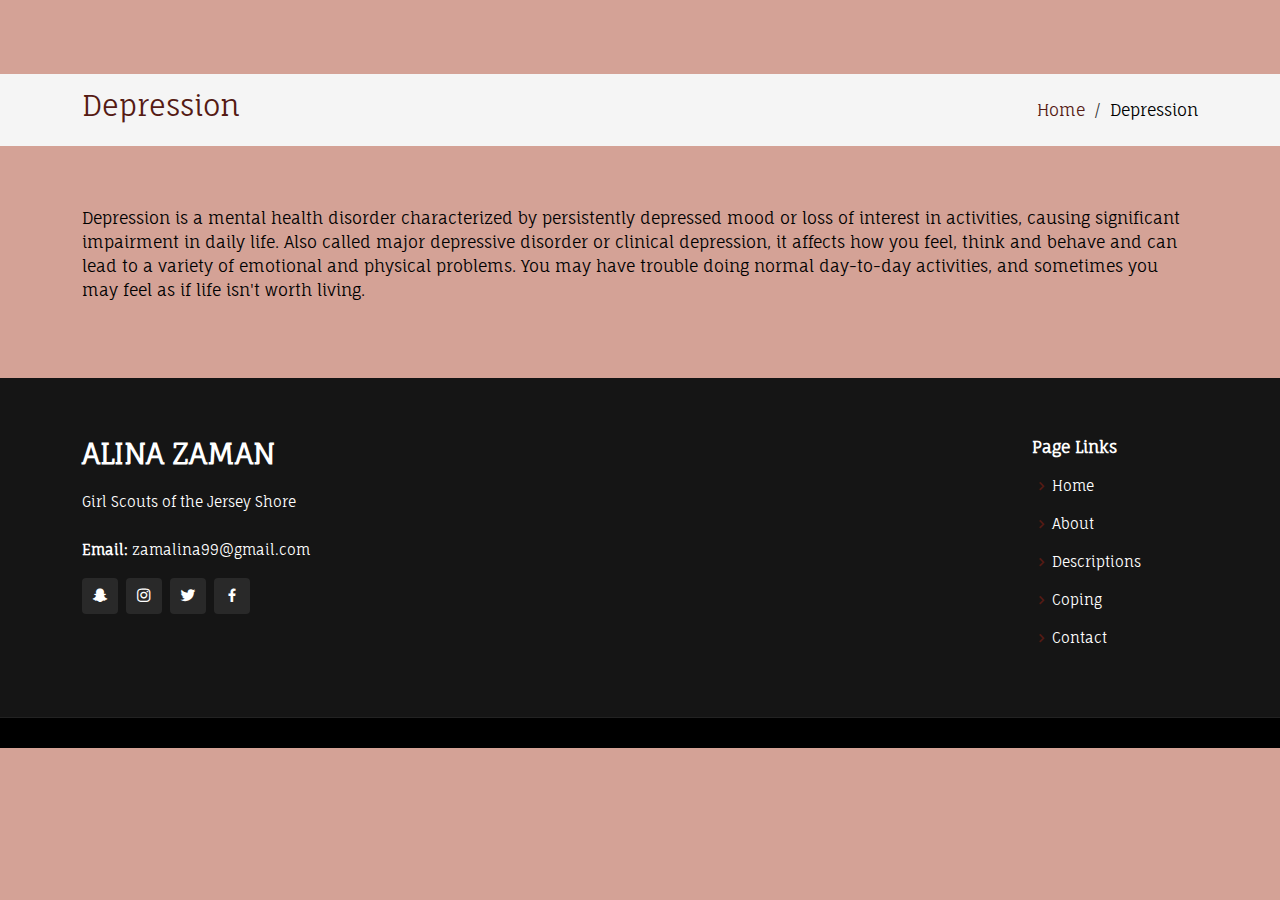
<file: depression.html>
<!DOCTYPE html>
<html lang="en">

<head>
  <meta charset="utf-8">
  <meta content="width=device-width, initial-scale=1.0" name="viewport">

  <title>Mindful of Mental Health</title>
  <meta content="" name="description">
  <meta content="" name="keywords">

  <!-- Google Fonts -->
  <link rel="preconnect" href="https://fonts.googleapis.com">
<link rel="preconnect" href="https://fonts.gstatic.com" crossorigin>
<link href="https://fonts.googleapis.com/css2?family=Fauna+One&family=Neonderthaw&display=swap" rel="stylesheet">

  <!-- Vendor CSS Files -->
  <link href="assets/vendor/aos/aos.css" rel="stylesheet">
  <link href="assets/vendor/bootstrap/css/bootstrap.min.css" rel="stylesheet">
  <link href="assets/vendor/bootstrap-icons/bootstrap-icons.css" rel="stylesheet">
  <link href="assets/vendor/boxicons/css/boxicons.min.css" rel="stylesheet">
  <link href="assets/vendor/glightbox/css/glightbox.min.css" rel="stylesheet">
  <link href="assets/vendor/remixicon/remixicon.css" rel="stylesheet">
  <link href="assets/vendor/swiper/swiper-bundle.min.css" rel="stylesheet">

  <!-- Template Main CSS File -->
  <link href="assets/css/style.css" rel="stylesheet">

</head>

<body>

  <main id="main">

    <!-- ======= Breadcrumbs ======= -->
    <section class="breadcrumbs">
      <div class="container">

        <div class="d-flex justify-content-between align-items-center">
          <h2>Depression</h2>
          <ol>
            <li><a href="index.html">Home</a></li>
            <li>Depression</li>
          </ol>
        </div>

      </div>
    </section><!-- End Breadcrumbs -->

    <section class="inner-page">
      <div class="container">
        <p>
          Depression is a mental health disorder characterized by persistently depressed mood or loss of interest in activities, causing significant impairment in daily life. Also called major depressive disorder or clinical depression, it affects how you feel, think and behave and can lead to a variety of emotional and physical problems. You may have trouble doing normal day-to-day activities, and sometimes you may feel as if life isn't worth living.


        </p>
      </div>
    </section>

  </main><!-- End #main -->

  <!-- ======= Footer ======= -->
  <footer id="footer">
    <div class="footer-top">
      <div class="container">
        <div class="row">

          <div class="col-lg-10 col-md-6">
            <div class="footer-info">
              <h3>Alina Zaman</h3>
              <p>
                Girl Scouts of the Jersey Shore<br><br>
                <strong>Email: </strong>zamalina99@gmail.com<br>
              </p>
              <div class="social-links mt-3">
								<a href="#" class="snapchat"><i class="bx bxl-snapchat"></i></a>
								<a href="#" class="instagram"><i class="bx bxl-instagram"></i></a>
                <a href="#" class="twitter"><i class="bx bxl-twitter"></i></a>
                <a href="#" class="facebook"><i class="bx bxl-facebook"></i></a>
              </div>
            </div>
          </div>

          <div class="col-lg-2 col-md-6 footer-links">
            <h4>Page Links</h4>
            <ul>
              <li><i class="bx bx-chevron-right"></i> <a href="#hero">Home</a></li>
              <li><i class="bx bx-chevron-right"></i> <a href="#about">About</a></li>
              <li><i class="bx bx-chevron-right"></i> <a href="#descriptions">Descriptions</a></li>
              <li><i class="bx bx-chevron-right"></i> <a href="#coping">Coping</a></li>
              <li><i class="bx bx-chevron-right"></i> <a href="#footer">Contact</a></li>
            </ul>
          </div>

        </div>
      </div>
    </div>

  </footer><!-- End Footer -->

  <div id="preloader"></div>
  <a href="#" class="back-to-top d-flex align-items-center justify-content-center"><i class="bi bi-arrow-up-short"></i></a>

  <!-- Vendor JS Files -->
  <script src="assets/vendor/purecounter/purecounter.js"></script>
  <script src="assets/vendor/aos/aos.js"></script>
  <script src="assets/vendor/bootstrap/js/bootstrap.bundle.min.js"></script>
  <script src="assets/vendor/glightbox/js/glightbox.min.js"></script>
  <script src="assets/vendor/isotope-layout/isotope.pkgd.min.js"></script>
  <script src="assets/vendor/swiper/swiper-bundle.min.js"></script>
  <script src="assets/vendor/php-email-form/validate.js"></script>

  <!-- Template Main JS File -->
  <script src="assets/js/main.js"></script>

</body>

</html>
</file>
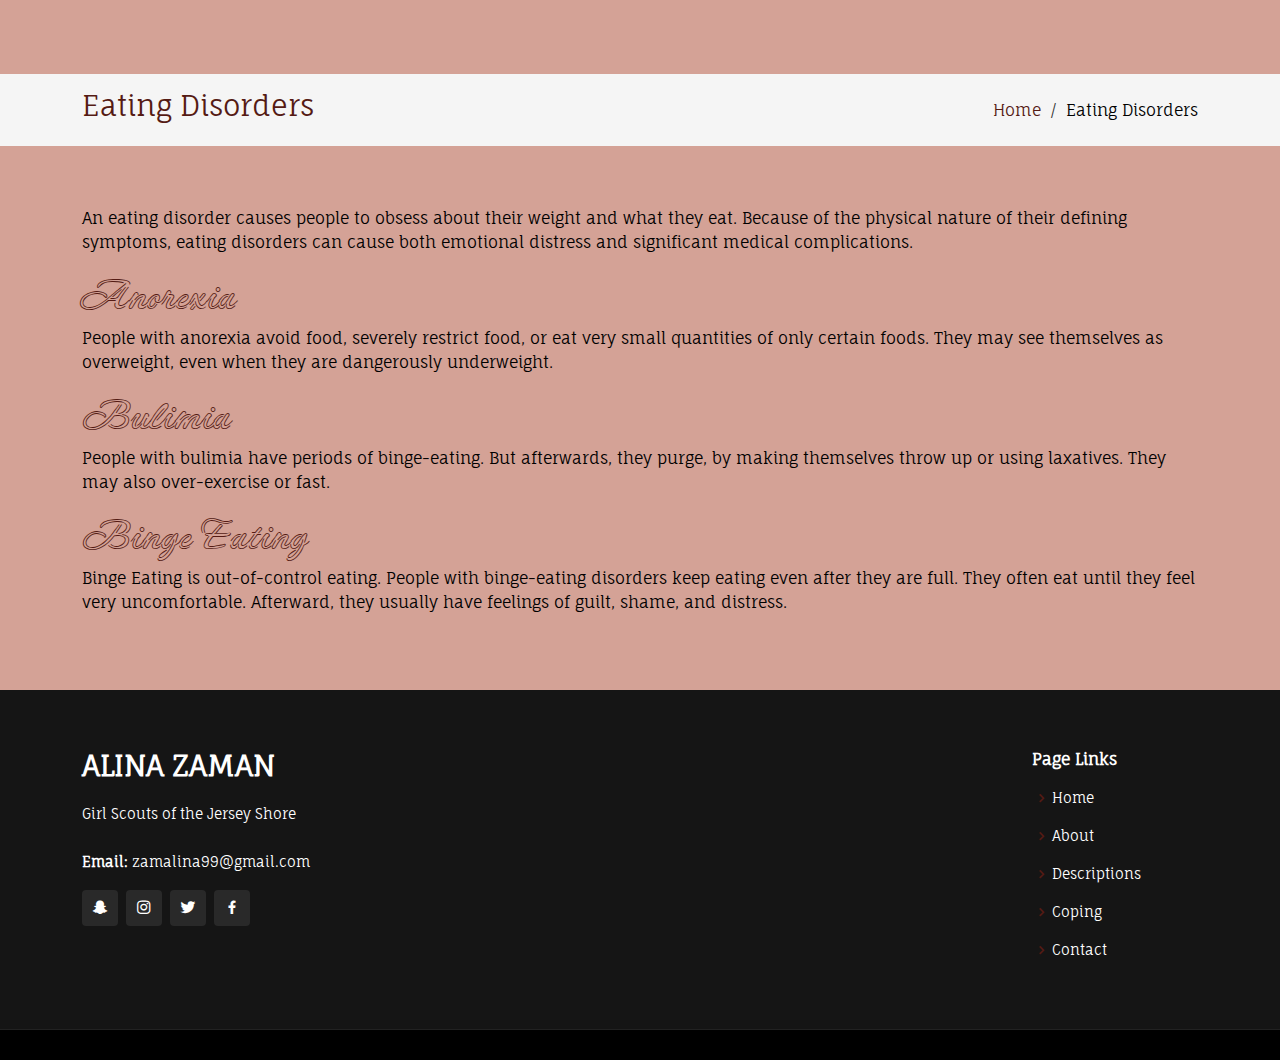
<file: eating.html>
<!DOCTYPE html>
<html lang="en">

<head>
  <meta charset="utf-8">
  <meta content="width=device-width, initial-scale=1.0" name="viewport">

  <title>Mindful of Mental Health</title>
  <meta content="" name="description">
  <meta content="" name="keywords">

  <!-- Google Fonts -->
  <link rel="preconnect" href="https://fonts.googleapis.com">
<link rel="preconnect" href="https://fonts.gstatic.com" crossorigin>
<link href="https://fonts.googleapis.com/css2?family=Fauna+One&family=Neonderthaw&display=swap" rel="stylesheet">

  <!-- Vendor CSS Files -->
  <link href="assets/vendor/aos/aos.css" rel="stylesheet">
  <link href="assets/vendor/bootstrap/css/bootstrap.min.css" rel="stylesheet">
  <link href="assets/vendor/bootstrap-icons/bootstrap-icons.css" rel="stylesheet">
  <link href="assets/vendor/boxicons/css/boxicons.min.css" rel="stylesheet">
  <link href="assets/vendor/glightbox/css/glightbox.min.css" rel="stylesheet">
  <link href="assets/vendor/remixicon/remixicon.css" rel="stylesheet">
  <link href="assets/vendor/swiper/swiper-bundle.min.css" rel="stylesheet">

  <!-- Template Main CSS File -->
  <link href="assets/css/style.css" rel="stylesheet">

</head>

<body>

  <main id="main">

    <!-- ======= Breadcrumbs ======= -->
    <section class="breadcrumbs">
      <div class="container">

        <div class="d-flex justify-content-between align-items-center">
          <h2>Eating Disorders</h2>
          <ol>
            <li><a href="index.html">Home</a></li>
            <li>Eating Disorders</li>
          </ol>
        </div>

      </div>
    </section><!-- End Breadcrumbs -->

    <section class="inner-page">
      <div class="container">
        <p>
          An eating disorder causes people to obsess about their weight and what they eat. Because of the physical nature of their defining symptoms, eating disorders can cause both emotional distress and significant medical complications.
        </p>
				<h6  class="display-6">Anorexia</h6>
				<p>People with anorexia avoid food, severely restrict food, or eat very small quantities of only certain foods. They may see themselves as overweight, even when they are dangerously underweight.</p>
				<h6  class="display-6">Bulimia</h6>
				<p>People with bulimia have periods of binge-eating. But afterwards, they purge, by making themselves throw up or using laxatives. They may also over-exercise or fast.</p>
				<h6 class="display-6">Binge Eating</h6>
				<p>Binge Eating is out-of-control eating. People with binge-eating disorders keep eating even after they are full. They often eat until they feel very uncomfortable. Afterward, they usually have feelings of guilt, shame, and distress.</p>
      </div>
    </section>

  </main><!-- End #main -->

  <!-- ======= Footer ======= -->
  <footer id="footer">
    <div class="footer-top">
      <div class="container">
        <div class="row">

          <div class="col-lg-10 col-md-6">
            <div class="footer-info">
              <h3>Alina Zaman</h3>
              <p>
                Girl Scouts of the Jersey Shore<br><br>
                <strong>Email: </strong>zamalina99@gmail.com<br>
              </p>
              <div class="social-links mt-3">
								<a href="#" class="snapchat"><i class="bx bxl-snapchat"></i></a>
								<a href="#" class="instagram"><i class="bx bxl-instagram"></i></a>
                <a href="#" class="twitter"><i class="bx bxl-twitter"></i></a>
                <a href="#" class="facebook"><i class="bx bxl-facebook"></i></a>
              </div>
            </div>
          </div>

          <div class="col-lg-2 col-md-6 footer-links">
            <h4>Page Links</h4>
            <ul>
              <li><i class="bx bx-chevron-right"></i> <a href="#hero">Home</a></li>
              <li><i class="bx bx-chevron-right"></i> <a href="#about">About</a></li>
              <li><i class="bx bx-chevron-right"></i> <a href="#descriptions">Descriptions</a></li>
              <li><i class="bx bx-chevron-right"></i> <a href="#coping">Coping</a></li>
              <li><i class="bx bx-chevron-right"></i> <a href="#footer">Contact</a></li>
            </ul>
          </div>

        </div>
      </div>
    </div>

  </footer><!-- End Footer -->

  <div id="preloader"></div>
  <a href="#" class="back-to-top d-flex align-items-center justify-content-center"><i class="bi bi-arrow-up-short"></i></a>

  <!-- Vendor JS Files -->
  <script src="assets/vendor/purecounter/purecounter.js"></script>
  <script src="assets/vendor/aos/aos.js"></script>
  <script src="assets/vendor/bootstrap/js/bootstrap.bundle.min.js"></script>
  <script src="assets/vendor/glightbox/js/glightbox.min.js"></script>
  <script src="assets/vendor/isotope-layout/isotope.pkgd.min.js"></script>
  <script src="assets/vendor/swiper/swiper-bundle.min.js"></script>
  <script src="assets/vendor/php-email-form/validate.js"></script>

  <!-- Template Main JS File -->
  <script src="assets/js/main.js"></script>

</body>

</html>
</file>
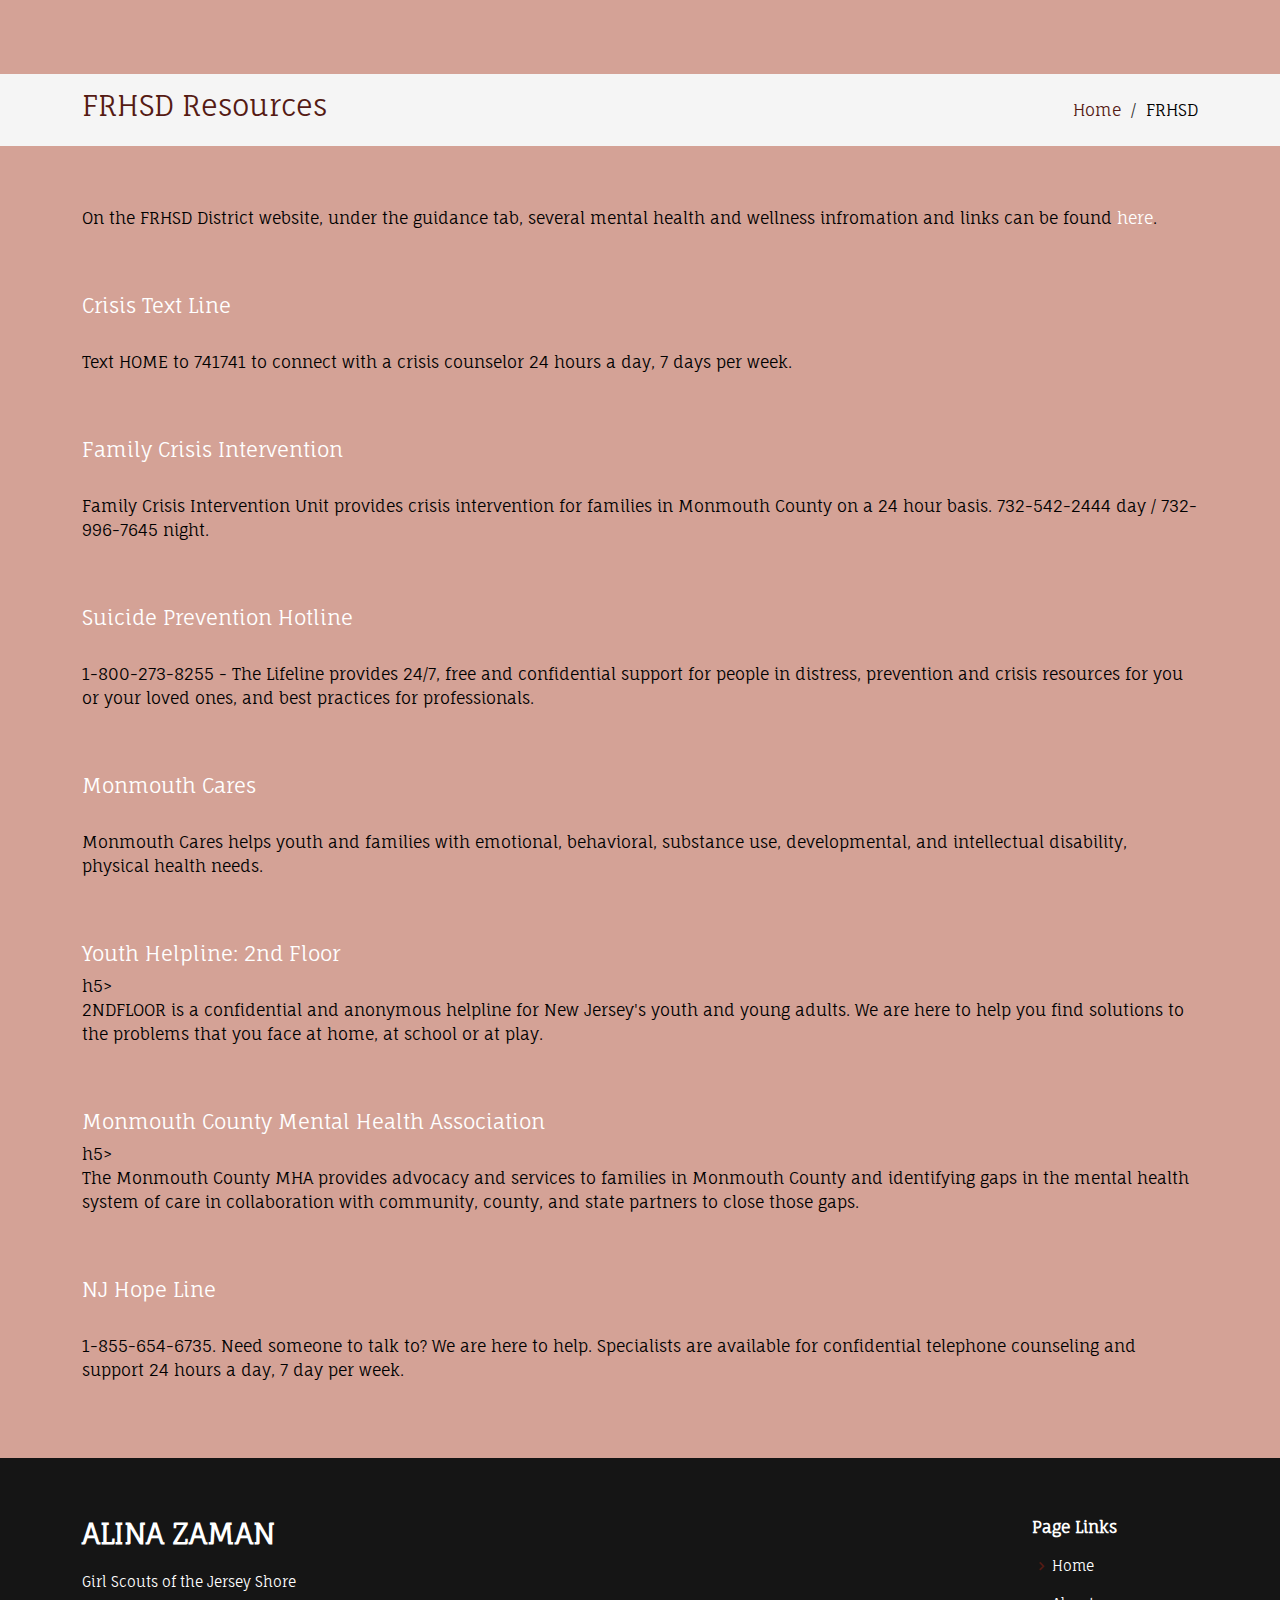
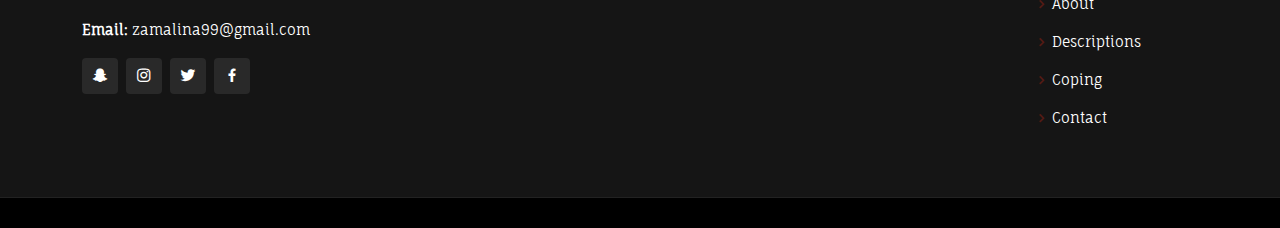
<file: frhsd.html>
<!DOCTYPE html>
<html lang="en">

<head>
  <meta charset="utf-8">
  <meta content="width=device-width, initial-scale=1.0" name="viewport">

  <title>Mindful of Mental Health</title>
  <meta content="" name="description">
  <meta content="" name="keywords">

  <!-- Google Fonts -->
  <link rel="preconnect" href="https://fonts.googleapis.com">
<link rel="preconnect" href="https://fonts.gstatic.com" crossorigin>
<link href="https://fonts.googleapis.com/css2?family=Fauna+One&family=Neonderthaw&display=swap" rel="stylesheet">

  <!-- Vendor CSS Files -->
  <link href="assets/vendor/aos/aos.css" rel="stylesheet">
  <link href="assets/vendor/bootstrap/css/bootstrap.min.css" rel="stylesheet">
  <link href="assets/vendor/bootstrap-icons/bootstrap-icons.css" rel="stylesheet">
  <link href="assets/vendor/boxicons/css/boxicons.min.css" rel="stylesheet">
  <link href="assets/vendor/glightbox/css/glightbox.min.css" rel="stylesheet">
  <link href="assets/vendor/remixicon/remixicon.css" rel="stylesheet">
  <link href="assets/vendor/swiper/swiper-bundle.min.css" rel="stylesheet">

  <!-- Template Main CSS File -->
  <link href="assets/css/style.css" rel="stylesheet">

</head>

<body>

  <main id="main">

    <!-- ======= Breadcrumbs ======= -->
    <section class="breadcrumbs">
      <div class="container">

        <div class="d-flex justify-content-between align-items-center">
          <h2>FRHSD Resources</h2>
          <ol>
            <li><a href="index.html">Home</a></li>
            <li>FRHSD</li>
          </ol>
        </div>

      </div>
    </section><!-- End Breadcrumbs -->

    <section id="frhsd" class="inner-page">
      <div class="container">
        <p>
         On the FRHSD District website, under the guidance tab, several mental health and wellness infromation and links can be found<a href="https://docs.google.com/document/d/1ibDICpc-AR67TwNxVofIVU2J4oyXUh38quPcwQLkSig/edit"> here</a>.</p>
					<br/>
					<br/>
					<h5><a href="https://www.crisistextline.org/">Crisis Text Line</a></h5>
					<br/>
					<p>Text HOME to 741741 to connect with a crisis counselor 24 hours a day, 7 days per week.</p>
					<br/>
					<br/>
					<h5><a href="https://www.monmouthresourcenet.org/search/family-crisis-intervention-unit/">Family Crisis Intervention</a></h5>
					<br/>
					 <p>Family Crisis Intervention Unit provides crisis intervention for families in Monmouth County on a 24 hour basis. 732-542-2444 day / 732-996-7645 night.</p>
					<br/>
					<br/>
					<h5><a href="https://suicidepreventionlifeline.org/">Suicide Prevention Hotline</a></h5>
					<br/>
					 <p>1-800-273-8255 - The Lifeline provides 24/7, free and confidential support for people in distress, prevention and crisis resources for you or your loved ones, and best practices for professionals.</p>
					<br/>
					<br/>
					<h5><a href="https://www.monmouthcares.org/">Monmouth Cares</a></h5>
					<br/>
					 <p>Monmouth Cares helps youth and families with emotional, behavioral, substance use, developmental, and intellectual disability, physical health needs.</p>
					<br/>
					<br/>
					<h5><a href="https://www.2ndfloor.org/">Youth Helpline: 2nd Floor</a></h5>h5>
					<br/>
					 <p>2NDFLOOR is a confidential and anonymous helpline for New Jersey's youth and young adults. We are here to help you find solutions to the problems that you face at home, at school or at play.</p>
					<br/>
					<br/>
					<h5><a href="https://mentalhealthmonmouth.org/">Monmouth County Mental Health Association</a></h5>h5>
					<br/>
					 <p>The Monmouth County MHA provides advocacy and services to families in Monmouth County and identifying gaps in the mental health system of care in collaboration with community, county, and state partners to close those gaps.</p>
					<br/>
					<br/>
					<h5><a href="https://njhopeline.com/">NJ Hope Line</a></h5>
					<br/>
					 <p>1-855-654-6735. Need someone to talk to? We are here to help. Specialists are available for confidential telephone counseling and support 24 hours a day, 7 day per week.</p>
      </div>
    </section>

  </main><!-- End #main -->

  <!-- ======= Footer ======= -->
  <footer id="footer">
    <div class="footer-top">
      <div class="container">
        <div class="row">

          <div class="col-lg-10 col-md-6">
            <div class="footer-info">
              <h3>Alina Zaman</h3>
              <p>
                Girl Scouts of the Jersey Shore<br><br>
                <strong>Email: </strong>zamalina99@gmail.com<br>
              </p>
              <div class="social-links mt-3">
								<a href="#" class="snapchat"><i class="bx bxl-snapchat"></i></a>
								<a href="#" class="instagram"><i class="bx bxl-instagram"></i></a>
                <a href="#" class="twitter"><i class="bx bxl-twitter"></i></a>
                <a href="#" class="facebook"><i class="bx bxl-facebook"></i></a>
              </div>
            </div>
          </div>

          <div class="col-lg-2 col-md-6 footer-links">
            <h4>Page Links</h4>
            <ul>
              <li><i class="bx bx-chevron-right"></i> <a href="#hero">Home</a></li>
              <li><i class="bx bx-chevron-right"></i> <a href="#about">About</a></li>
              <li><i class="bx bx-chevron-right"></i> <a href="#descriptions">Descriptions</a></li>
              <li><i class="bx bx-chevron-right"></i> <a href="#coping">Coping</a></li>
              <li><i class="bx bx-chevron-right"></i> <a href="#footer">Contact</a></li>
            </ul>
          </div>

        </div>
      </div>
    </div>

  </footer><!-- End Footer -->

  <div id="preloader"></div>
  <a href="#" class="back-to-top d-flex align-items-center justify-content-center"><i class="bi bi-arrow-up-short"></i></a>

  <!-- Vendor JS Files -->
  <script src="assets/vendor/purecounter/purecounter.js"></script>
  <script src="assets/vendor/aos/aos.js"></script>
  <script src="assets/vendor/bootstrap/js/bootstrap.bundle.min.js"></script>
  <script src="assets/vendor/glightbox/js/glightbox.min.js"></script>
  <script src="assets/vendor/isotope-layout/isotope.pkgd.min.js"></script>
  <script src="assets/vendor/swiper/swiper-bundle.min.js"></script>
  <script src="assets/vendor/php-email-form/validate.js"></script>

  <!-- Template Main JS File -->
  <script src="assets/js/main.js"></script>

</body>

</html>
</file>
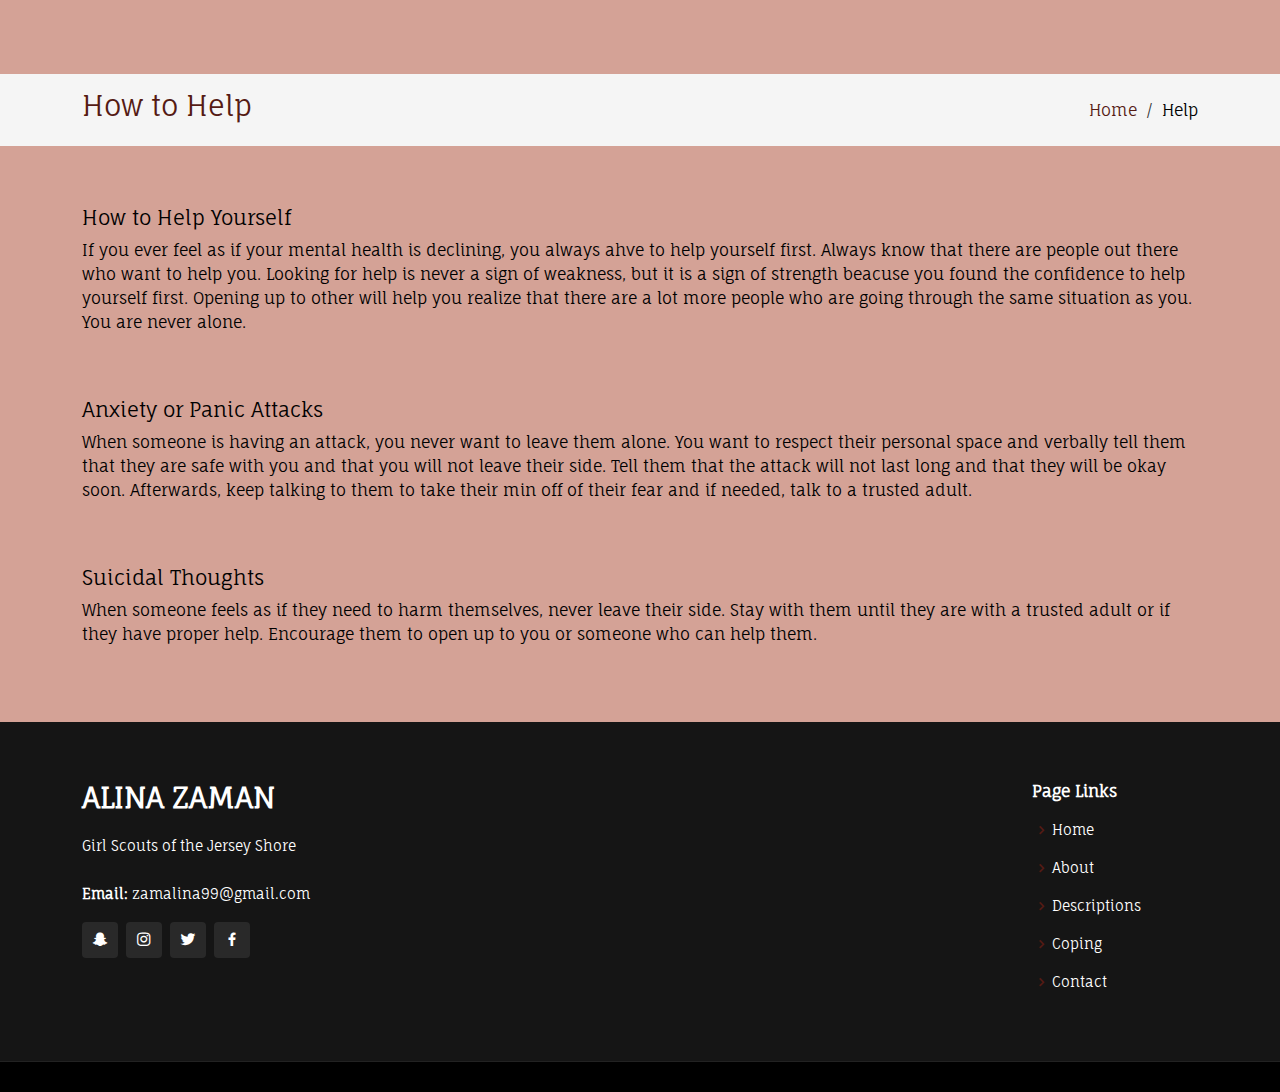
<file: help.html>
<!DOCTYPE html>
<html lang="en">

<head>
  <meta charset="utf-8">
  <meta content="width=device-width, initial-scale=1.0" name="viewport">

  <title>Mindful of Mental Health</title>
  <meta content="" name="description">
  <meta content="" name="keywords">

  <!-- Google Fonts -->
  <link rel="preconnect" href="https://fonts.googleapis.com">
<link rel="preconnect" href="https://fonts.gstatic.com" crossorigin>
<link href="https://fonts.googleapis.com/css2?family=Fauna+One&family=Neonderthaw&display=swap" rel="stylesheet">

  <!-- Vendor CSS Files -->
  <link href="assets/vendor/aos/aos.css" rel="stylesheet">
  <link href="assets/vendor/bootstrap/css/bootstrap.min.css" rel="stylesheet">
  <link href="assets/vendor/bootstrap-icons/bootstrap-icons.css" rel="stylesheet">
  <link href="assets/vendor/boxicons/css/boxicons.min.css" rel="stylesheet">
  <link href="assets/vendor/glightbox/css/glightbox.min.css" rel="stylesheet">
  <link href="assets/vendor/remixicon/remixicon.css" rel="stylesheet">
  <link href="assets/vendor/swiper/swiper-bundle.min.css" rel="stylesheet">

  <!-- Template Main CSS File -->
  <link href="assets/css/style.css" rel="stylesheet">

</head>

<body>

  <main id="main">

    <!-- ======= Breadcrumbs ======= -->
    <section class="breadcrumbs">
      <div class="container">

        <div class="d-flex justify-content-between align-items-center">
          <h2>How to Help</h2>
          <ol>
            <li><a href="index.html">Home</a></li>
            <li>Help</li>
          </ol>
        </div>

      </div>
    </section><!-- End Breadcrumbs -->

    <section class="inner-page">
      <div class="container">
				<h5>How to Help Yourself</h5>
				<p>If you ever feel as if your mental health is declining, you always ahve to help yourself first. Always know that there are people out there who want to help you. Looking for help is never a sign of weakness, but it is a sign of strength beacuse you found the confidence to help yourself first. Opening up to other will help you realize that there are a lot more people who are going through the same situation as you. You are never alone.</p>
				<br/>
				<br/>
       <h5>Anxiety or Panic Attacks</h5>
				<p>When someone is having an attack, you never want to leave them alone. You want to respect their personal space and verbally tell them that they are safe with you and that you will not leave their side. Tell them that the attack will not last long and that they will be okay soon. Afterwards, keep talking to them to take their min off of their fear and if needed, talk to 
a trusted adult.</p>
				<br/>
				<br/>
				<h5>Suicidal Thoughts</h5>
				<p>When someone feels as if they need to harm themselves, never leave their side. Stay with them until they are with a trusted adult or if they have proper help. Encourage them to open up to you or someone who can help them.</p>
      </div>
    </section>

  </main><!-- End #main -->

  <!-- ======= Footer ======= -->
  <footer id="footer">
    <div class="footer-top">
      <div class="container">
        <div class="row">

          <div class="col-lg-10 col-md-6">
            <div class="footer-info">
              <h3>Alina Zaman</h3>
              <p>
                Girl Scouts of the Jersey Shore<br><br>
                <strong>Email: </strong>zamalina99@gmail.com<br>
              </p>
              <div class="social-links mt-3">
								<a href="#" class="snapchat"><i class="bx bxl-snapchat"></i></a>
								<a href="#" class="instagram"><i class="bx bxl-instagram"></i></a>
                <a href="#" class="twitter"><i class="bx bxl-twitter"></i></a>
                <a href="#" class="facebook"><i class="bx bxl-facebook"></i></a>
              </div>
            </div>
          </div>

          <div class="col-lg-2 col-md-6 footer-links">
            <h4>Page Links</h4>
            <ul>
              <li><i class="bx bx-chevron-right"></i> <a href="#hero">Home</a></li>
              <li><i class="bx bx-chevron-right"></i> <a href="#about">About</a></li>
              <li><i class="bx bx-chevron-right"></i> <a href="#descriptions">Descriptions</a></li>
              <li><i class="bx bx-chevron-right"></i> <a href="#coping">Coping</a></li>
              <li><i class="bx bx-chevron-right"></i> <a href="#footer">Contact</a></li>
            </ul>
          </div>

        </div>
      </div>
    </div>

  </footer><!-- End Footer -->

  <div id="preloader"></div>
  <a href="#" class="back-to-top d-flex align-items-center justify-content-center"><i class="bi bi-arrow-up-short"></i></a>

  <!-- Vendor JS Files -->
  <script src="assets/vendor/purecounter/purecounter.js"></script>
  <script src="assets/vendor/aos/aos.js"></script>
  <script src="assets/vendor/bootstrap/js/bootstrap.bundle.min.js"></script>
  <script src="assets/vendor/glightbox/js/glightbox.min.js"></script>
  <script src="assets/vendor/isotope-layout/isotope.pkgd.min.js"></script>
  <script src="assets/vendor/swiper/swiper-bundle.min.js"></script>
  <script src="assets/vendor/php-email-form/validate.js"></script>

  <!-- Template Main JS File -->
  <script src="assets/js/main.js"></script>

</body>

</html>
</file>
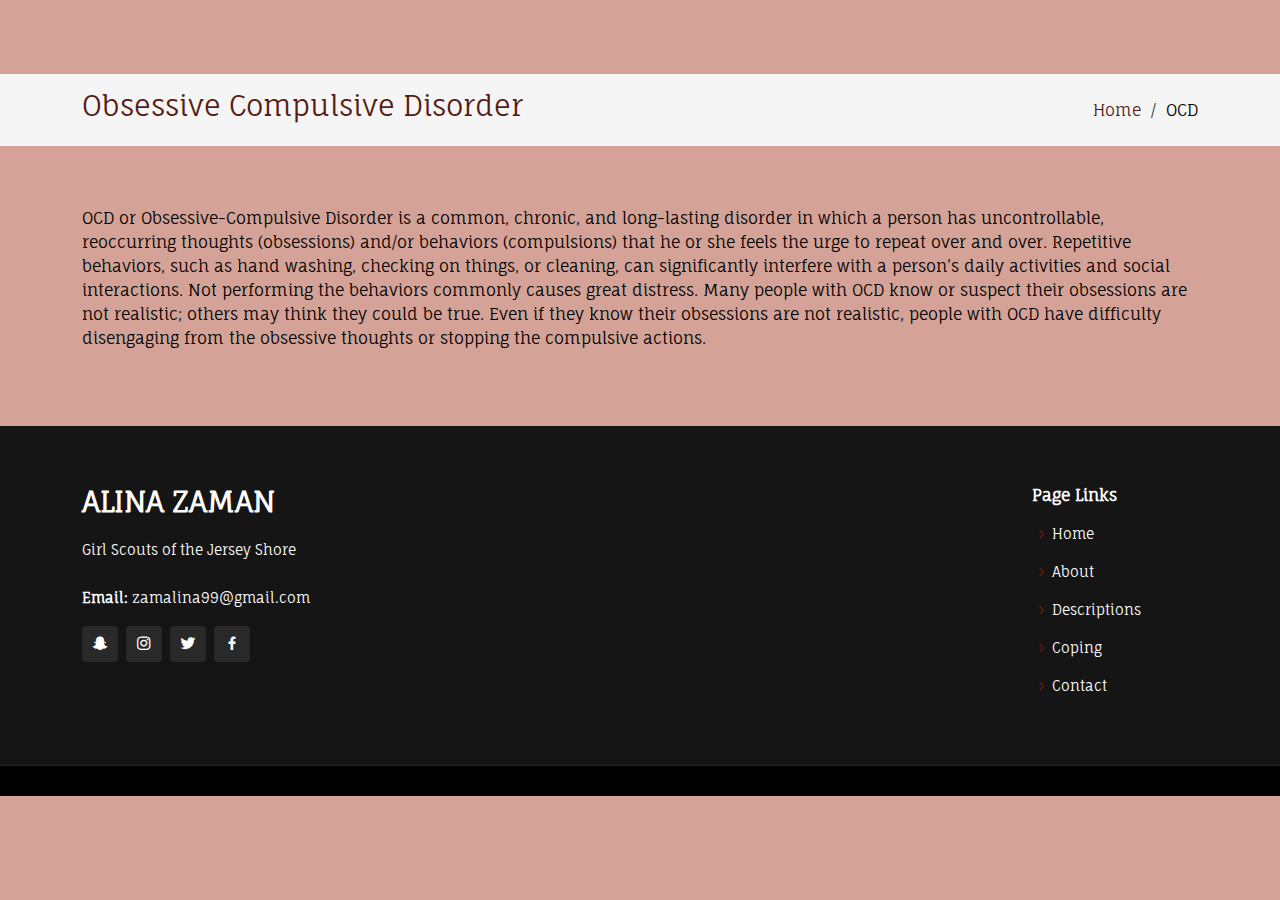
<file: ocd.html>
<!DOCTYPE html>
<html lang="en">

<head>
  <meta charset="utf-8">
  <meta content="width=device-width, initial-scale=1.0" name="viewport">

  <title>Mindful of Mental Health</title>
  <meta content="" name="description">
  <meta content="" name="keywords">

  <!-- Google Fonts -->
  <link rel="preconnect" href="https://fonts.googleapis.com">
<link rel="preconnect" href="https://fonts.gstatic.com" crossorigin>
<link href="https://fonts.googleapis.com/css2?family=Fauna+One&family=Neonderthaw&display=swap" rel="stylesheet">

  <!-- Vendor CSS Files -->
  <link href="assets/vendor/aos/aos.css" rel="stylesheet">
  <link href="assets/vendor/bootstrap/css/bootstrap.min.css" rel="stylesheet">
  <link href="assets/vendor/bootstrap-icons/bootstrap-icons.css" rel="stylesheet">
  <link href="assets/vendor/boxicons/css/boxicons.min.css" rel="stylesheet">
  <link href="assets/vendor/glightbox/css/glightbox.min.css" rel="stylesheet">
  <link href="assets/vendor/remixicon/remixicon.css" rel="stylesheet">
  <link href="assets/vendor/swiper/swiper-bundle.min.css" rel="stylesheet">

  <!-- Template Main CSS File -->
  <link href="assets/css/style.css" rel="stylesheet">

</head>

<body>

  <main id="main">

    <!-- ======= Breadcrumbs ======= -->
    <section class="breadcrumbs">
      <div class="container">

        <div class="d-flex justify-content-between align-items-center">
          <h2>Obsessive Compulsive Disorder</h2>
          <ol>
            <li><a href="index.html">Home</a></li>
            <li>OCD</li>
          </ol>
        </div>

      </div>
    </section><!-- End Breadcrumbs -->

    <section class="inner-page">
      <div class="container">
        <p>
          OCD or Obsessive-Compulsive Disorder is a common, chronic, and long-lasting disorder in which a person has uncontrollable, reoccurring thoughts (obsessions) and/or behaviors (compulsions) that he or she feels the urge to repeat over and over. Repetitive behaviors, such as hand washing, checking on things, or cleaning, can significantly interfere with a person’s daily activities and social interactions. Not performing the behaviors commonly causes great distress. Many people with OCD know or suspect their obsessions are not realistic; others may think they could be true. Even if they know their obsessions are not realistic, people with OCD have difficulty disengaging from the obsessive thoughts or stopping the compulsive actions.
        </p>
      </div>
    </section>

  </main><!-- End #main -->

  <!-- ======= Footer ======= -->
  <footer id="footer">
    <div class="footer-top">
      <div class="container">
        <div class="row">

          <div class="col-lg-10 col-md-6">
            <div class="footer-info">
              <h3>Alina Zaman</h3>
              <p>
                Girl Scouts of the Jersey Shore<br><br>
                <strong>Email: </strong>zamalina99@gmail.com<br>
              </p>
              <div class="social-links mt-3">
								<a href="#" class="snapchat"><i class="bx bxl-snapchat"></i></a>
								<a href="#" class="instagram"><i class="bx bxl-instagram"></i></a>
                <a href="#" class="twitter"><i class="bx bxl-twitter"></i></a>
                <a href="#" class="facebook"><i class="bx bxl-facebook"></i></a>
              </div>
            </div>
          </div>

          <div class="col-lg-2 col-md-6 footer-links">
            <h4>Page Links</h4>
            <ul>
              <li><i class="bx bx-chevron-right"></i> <a href="#hero">Home</a></li>
              <li><i class="bx bx-chevron-right"></i> <a href="#about">About</a></li>
              <li><i class="bx bx-chevron-right"></i> <a href="#descriptions">Descriptions</a></li>
              <li><i class="bx bx-chevron-right"></i> <a href="#coping">Coping</a></li>
              <li><i class="bx bx-chevron-right"></i> <a href="#footer">Contact</a></li>
            </ul>
          </div>

        </div>
      </div>
    </div>

  </footer><!-- End Footer -->

  <div id="preloader"></div>
  <a href="#" class="back-to-top d-flex align-items-center justify-content-center"><i class="bi bi-arrow-up-short"></i></a>

  <!-- Vendor JS Files -->
  <script src="assets/vendor/purecounter/purecounter.js"></script>
  <script src="assets/vendor/aos/aos.js"></script>
  <script src="assets/vendor/bootstrap/js/bootstrap.bundle.min.js"></script>
  <script src="assets/vendor/glightbox/js/glightbox.min.js"></script>
  <script src="assets/vendor/isotope-layout/isotope.pkgd.min.js"></script>
  <script src="assets/vendor/swiper/swiper-bundle.min.js"></script>
  <script src="assets/vendor/php-email-form/validate.js"></script>

  <!-- Template Main JS File -->
  <script src="assets/js/main.js"></script>

</body>

</html>
</file>
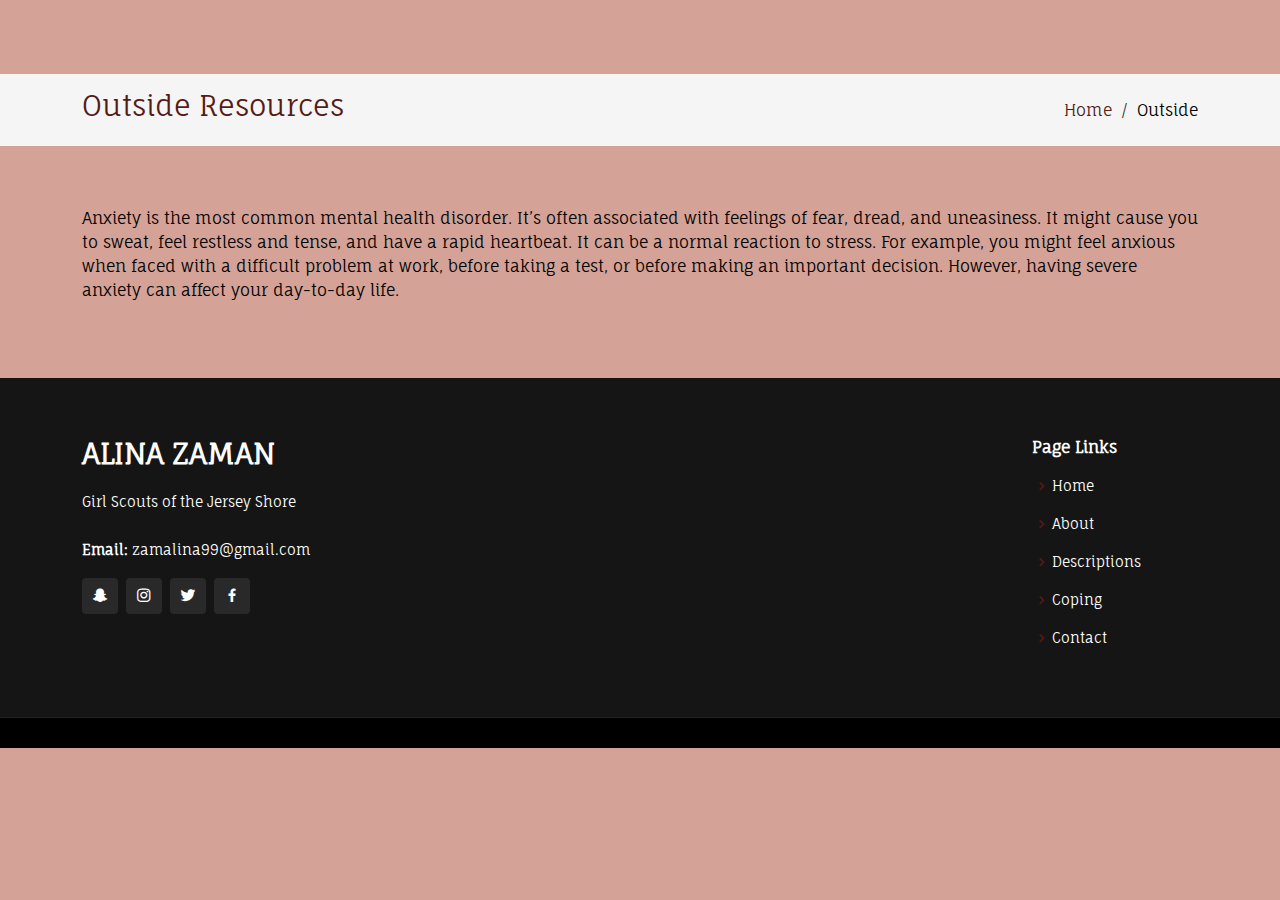
<file: outside.html>
<!DOCTYPE html>
<html lang="en">

<head>
  <meta charset="utf-8">
  <meta content="width=device-width, initial-scale=1.0" name="viewport">

  <title>Mindful of Mental Health</title>
  <meta content="" name="description">
  <meta content="" name="keywords">

  <!-- Google Fonts -->
  <link rel="preconnect" href="https://fonts.googleapis.com">
<link rel="preconnect" href="https://fonts.gstatic.com" crossorigin>
<link href="https://fonts.googleapis.com/css2?family=Fauna+One&family=Neonderthaw&display=swap" rel="stylesheet">

  <!-- Vendor CSS Files -->
  <link href="assets/vendor/aos/aos.css" rel="stylesheet">
  <link href="assets/vendor/bootstrap/css/bootstrap.min.css" rel="stylesheet">
  <link href="assets/vendor/bootstrap-icons/bootstrap-icons.css" rel="stylesheet">
  <link href="assets/vendor/boxicons/css/boxicons.min.css" rel="stylesheet">
  <link href="assets/vendor/glightbox/css/glightbox.min.css" rel="stylesheet">
  <link href="assets/vendor/remixicon/remixicon.css" rel="stylesheet">
  <link href="assets/vendor/swiper/swiper-bundle.min.css" rel="stylesheet">

  <!-- Template Main CSS File -->
  <link href="assets/css/style.css" rel="stylesheet">

</head>

<body>

  <main id="main">

    <!-- ======= Breadcrumbs ======= -->
    <section class="breadcrumbs">
      <div class="container">

        <div class="d-flex justify-content-between align-items-center">
          <h2>Outside Resources</h2>
          <ol>
            <li><a href="index.html">Home</a></li>
            <li>Outside</li>
          </ol>
        </div>

      </div>
    </section><!-- End Breadcrumbs -->

    <section class="inner-page">
      <div class="container">
        <p>
          Anxiety is the most common mental health disorder. It’s often associated with feelings of fear, dread, and uneasiness. It might cause you to sweat, feel restless and tense, and have a rapid heartbeat. It can be a normal reaction to stress. For example, you might feel anxious when faced with a difficult problem at work, before taking a test, or before making an important decision. However, having severe anxiety can affect your day-to-day life.


        </p>
      </div>
    </section>

  </main><!-- End #main -->

  <!-- ======= Footer ======= -->
  <footer id="footer">
    <div class="footer-top">
      <div class="container">
        <div class="row">

          <div class="col-lg-10 col-md-6">
            <div class="footer-info">
              <h3>Alina Zaman</h3>
              <p>
                Girl Scouts of the Jersey Shore<br><br>
                <strong>Email: </strong>zamalina99@gmail.com<br>
              </p>
              <div class="social-links mt-3">
								<a href="#" class="snapchat"><i class="bx bxl-snapchat"></i></a>
								<a href="#" class="instagram"><i class="bx bxl-instagram"></i></a>
                <a href="#" class="twitter"><i class="bx bxl-twitter"></i></a>
                <a href="#" class="facebook"><i class="bx bxl-facebook"></i></a>
              </div>
            </div>
          </div>

          <div class="col-lg-2 col-md-6 footer-links">
            <h4>Page Links</h4>
            <ul>
              <li><i class="bx bx-chevron-right"></i> <a href="#hero">Home</a></li>
              <li><i class="bx bx-chevron-right"></i> <a href="#about">About</a></li>
              <li><i class="bx bx-chevron-right"></i> <a href="#descriptions">Descriptions</a></li>
              <li><i class="bx bx-chevron-right"></i> <a href="#coping">Coping</a></li>
              <li><i class="bx bx-chevron-right"></i> <a href="#footer">Contact</a></li>
            </ul>
          </div>

        </div>
      </div>
    </div>

  </footer><!-- End Footer -->

  <div id="preloader"></div>
  <a href="#" class="back-to-top d-flex align-items-center justify-content-center"><i class="bi bi-arrow-up-short"></i></a>

  <!-- Vendor JS Files -->
  <script src="assets/vendor/purecounter/purecounter.js"></script>
  <script src="assets/vendor/aos/aos.js"></script>
  <script src="assets/vendor/bootstrap/js/bootstrap.bundle.min.js"></script>
  <script src="assets/vendor/glightbox/js/glightbox.min.js"></script>
  <script src="assets/vendor/isotope-layout/isotope.pkgd.min.js"></script>
  <script src="assets/vendor/swiper/swiper-bundle.min.js"></script>
  <script src="assets/vendor/php-email-form/validate.js"></script>

  <!-- Template Main JS File -->
  <script src="assets/js/main.js"></script>

</body>

</html>
</file>
<file: assets/css/style.css>
/**
* Template Name: Gp - v4.7.0
* Template URL: https://bootstrapmade.com/gp-free-multipurpose-html-bootstrap-template/
* Author: BootstrapMade.com
* License: https://bootstrapmade.com/license/
*/

/*--------------------------------------------------------------
# General
--------------------------------------------------------------*/
body {
  font-family: "Fauna One", sans-serif;
  color: black;
	background-color: rgb(212, 162, 150);
}

a {
  color: rgb(85, 27, 20);
  text-decoration: none;
}

a:hover {
  color: rgb(125, 67, 60);
  text-decoration: none;
}

h1, h2, h3, h4, h5,{
  font-family: "Fauna One", sans-serif;
}
h3, h2, h6 {
	color: rgb(85, 27, 20);
}
h6 {
	font-family: "Neonderthaw", sans-serif;
}

/*--------------------------------------------------------------
# Back to top button
--------------------------------------------------------------*/
.back-to-top {
  position: fixed;
  visibility: hidden;
  opacity: 0;
  right: 15px;
  bottom: 15px;
  z-index: 996;
  background: rgb(85, 27, 20);
  width: 40px;
  height: 40px;
  border-radius: 4px;
  transition: all 0.4s;
}
.back-to-top i {
  font-size: 28px;
  color: #ffff;
  line-height: 0;
}
.back-to-top:hover {
  background: #ffff;
}
.back-to-top:hover i {
  color: rgb(85, 27, 20);
}
.back-to-top.active {
  visibility: visible;
  opacity: 1;
}

/*--------------------------------------------------------------
# Preloader
--------------------------------------------------------------*/
#preloader {
  position: fixed;
  top: 0;
  left: 0;
  right: 0;
  bottom: 0;
  z-index: 9999;
  overflow: hidden;
  background: #151515;
}

#preloader:before {
  content: "";
  position: fixed;
  top: calc(50% - 0px);
  left: calc(50% - 30px);
  border: 6px solid rgb(85, 27, 20);
  border-top-color: #151515;
  border-bottom-color: #151515;
  border-radius: 50%;
  width: 60px;
  height: 60px;
  -webkit-animation: animate-preloader 1s linear infinite;
  animation: animate-preloader 1s linear infinite;
}

@-webkit-keyframes animate-preloader {
  0% {
    transform: rotate(0deg);
  }
  100% {
    transform: rotate(360deg);
  }
}

@keyframes animate-preloader {
  0% {
    transform: rotate(0deg);
  }
  100% {
    transform: rotate(360deg);
  }
}
/*--------------------------------------------------------------
# Disable aos animation delay on mobile devices
--------------------------------------------------------------*/
@media screen and (max-width: 768px) {
  [data-aos-delay] {
    transition-delay: 0 !important;
  }
}
/*--------------------------------------------------------------
# Header
--------------------------------------------------------------*/
#header {
  transition: all 0.5s;
  z-index: 997;
  padding: 15px 0;
}
#header.header-scrolled, #header.header-inner-pages {
  background: rgba(255, 255, 255, 0.7);
}
#header .logo {
  margin: 0;
  padding: 0;
  line-height: 1;
  font-weight: ;
  letter-spacing: 2px;
  text-transform: uppercase;
	color: rgb(85, 27, 20);
}
#header .logo a:hover {
  color: rgb(145, 87, 80);
}

/*--------------------------------------------------------------
# Navigation Menu
--------------------------------------------------------------*/
/**
* Desktop Navigation 
*/
.navbar {
  padding: 0;
}
.logo {
	color: rgb(85, 27, 20)
}
.navbar ul {
  margin: 0;
  padding: 0;
  display: flex;
  list-style: none;
  align-items: center;
}
.navbar li {
  position: relative;
}
.navbar a, .navbar a:focus {
  display: flex;
  align-items: center;
  justify-content: space-between;
  padding: 10px 0 10px 30px;
  font-size: 15px;
  font-weight: 600;
  color: #fff;
  white-space: nowrap;
  transition: 0.3s;
}
.navbar a i, .navbar a:focus i {
  font-size: 12px;
  line-height: 0;
  margin-left: 5px;
}
.navbar a:hover, .navbar .active, .navbar .active:focus, .navbar li:hover > a {
  color: rgb(85, 27, 20);
}

/**
* Mobile Navigation 
*/
.mobile-nav-toggle {
  color: #fff;
  font-size: 28px;
  cursor: pointer;
  display: none;
  line-height: 0;
  transition: 0.5s;
}

@media (max-width: 991px) {
  .mobile-nav-toggle {
    display: block;
  }

  .navbar ul {
    display: none;
  }
}
.navbar-mobile {
  position: fixed;
  overflow: hidden;
  top: 0;
  right: 0;
  left: 0;
  bottom: 0;
  background: rgba(255, 255, 255, 0.8);
  transition: 0.3s;
  z-index: 999;
}
.navbar-mobile .mobile-nav-toggle {
  position: absolute;
  top: 15px;
  right: 15px;
}
.navbar-mobile ul {
  display: block;
  position: absolute;
  top: 55px;
  right: 15px;
  bottom: 15px;
  left: 15px;
  padding: 10px 0;
  background-color: #fff;
  overflow-y: auto;
  transition: 0.3s;
}
.navbar-mobile a, .navbar-mobile a:focus {
  padding: 10px 20px;
  font-size: 15px;
  color: #151515;
}
.navbar-mobile a:hover, .navbar-mobile .active, .navbar-mobile li:hover > a {
  color: #151515;
  background-color: rgb(85, 27, 20);
}
.navbar-mobile .getstarted, .navbar-mobile .getstarted:focus {
  margin: 15px;
}

/*--------------------------------------------------------------
# Hero Section
--------------------------------------------------------------*/
#hero {
  width: 100%;
  height: 100vh;
  background: url("../img/bg.jpg") top center;
  background-size: cover;
  position: relative;
}
#hero:before {
  content: "";
  background: rgba(0, 0, 0, 0.4);
  position: absolute;
  bottom: 0;
  top: 0;
  left: 0;
  right: 0;
}
#hero .container {
  position: relative;
  padding-top: 74px;
  text-align: center;
}
#hero h1 {
  margin: 0;
  font-size: 8vw;
  line-height: 100%;
  color: #fff;
  font-family: "Neonderthaw", sans-serif;
}
#hero h2 {
  color: rgba(255, 255, 255, 0.9);
  margin: 10px 0 0 0;
  font-size: 24px;
}
@media (min-width: 1024px) {
  #hero {
    background-attachment: fixed;
  }
}
@media (max-width: 768px) {
  #hero {
    height: auto;
  }
  #hero h1 {
    line-height: 36px;
  }
  #hero h2 {
    line-height: 24px;
  }
}
/*--------------------------------------------------------------
# Sections General
--------------------------------------------------------------*/
section {
  padding: 60px 0;
  overflow: hidden;
}

.section-title {
  padding-bottom: 40px;
}
.section-title h1 {
  padding: 0;
  line-height: 1px;
  margin: 0 0 5px 0;
  letter-spacing: 2px;
  color: #fff;
  font-family: "Neonderthaw", sans-serif;
}
.section-title h1::after {
  content: "";
  width: 120px;
  height: 1px;
  display: inline-block;
  background: rgb(85, 27, 20);
  margin: 4px 10px;
}
.section-title h3 {
  margin: 0;
  margin: 0;
  font-family: "Neonderthaw", sans-serif;
}

/*--------------------------------------------------------------
# About
--------------------------------------------------------------*/
.about .content h3 {
  font-family: "Neonderthaw", sans-serif;
}
.about .content ul {
  list-style: none;
  padding: 0;
}
.about .content ul li {
  padding: 0 0 8px 26px;
  position: relative;
}
.about .content ul i {
  position: absolute;
  font-size: 20px;
  left: 0;
  top: -3px;
  color: rgb(85, 27, 20);
}
.about .content p:last-child {
  margin-bottom: 0;
}

/*--------------------------------------------------------------
# About 2
--------------------------------------------------------------*/
.about2 {
  padding-top: 20px;
}
.about2 .content h3 {
  font-family: "Neonderthaw", sans-serif;
}
.about2 .image {
  background-position: center center;
  background-repeat: no-repeat;
  background-size: cover;
  min-height: 400px;
}

/*--------------------------------------------------------------
# descriptions
--------------------------------------------------------------*/
.descriptions .icon-box {
	text-align: center;
	width: 100%;
  border: 1px solid #ebebeb;
  padding: 80px 20px;
  transition: all ease-in-out 0.3s;
  background: #fff;
}
.descriptions .icon-box .icon {
  margin: 0 auto;
  width: 64px;
  height: 64px;
  background: rgb(85, 27, 20);
  border-radius: 4px;
  display: flex;
  align-items: center;
  justify-content: center;
  margin-bottom: 20px;
  transition: 0.3s;
}
.descriptions .icon-box .icon i {
  color: #fff;
  font-size: 28px;
  transition: ease-in-out 0.3s;
}
.descriptions .icon-box h4 {
  font-weight: 700;
  margin-bottom: 15px;
  font-size: 24px;
}
.descriptions .icon-box h4 a {
  color: rgb(212, 162, 150);
  transition: ease-in-out 0.3s;
}
.descriptions .icon-box h4 a:hover {
  color: rgb(85, 27, 20);
}
.descriptions .icon-box p {
  line-height: 24px;
  font-size: 14px;
  margin-bottom: 0;
}
.descriptions .icon-box:hover {
  border-color: #fff;
  box-shadow: 0px 0 25px 0 rgba(0, 0, 0, 0.1);
  transform: translateY(-10px);
}

/*--------------------------------------------------------------
# coping
--------------------------------------------------------------*/
.coping .icon-box {
  text-align: center;
  border: 1px solid #ebebeb;
  padding: 80px 20px;
  transition: all ease-in-out 0.3s;
  background: #fff;
}
.coping .icon-box .icon {
  margin: 0 auto;
  width: 64px;
  height: 64px;
  background: rgb(85, 27, 20);
  border-radius: 4px;
  display: flex;
  align-items: center;
  justify-content: center;
  margin-bottom: 20px;
  transition: 0.3s;
}
.coping .icon-box .icon i {
  color: #fff;
  font-size: 28px;
  transition: ease-in-out 0.3s;
}
.descriptions .icon-box h4 {
  font-weight: 700;
  margin-bottom: 15px;
  font-size: 24px;
}
.descriptions .icon-box h4 a {
  color: rgb(212, 162, 150);
  transition: ease-in-out 0.3s;
}
.descriptions .icon-box h4 a:hover {
  color: rgb(85, 27, 20);
}
.descriptions .icon-box p {
  line-height: 24px;
  font-size: 14px;
  margin-bottom: 0;
}
.descriptions .icon-box:hover {
  border-color: #fff;
  box-shadow: 0px 0 25px 0 rgba(0, 0, 0, 0.1);
  transform: translateY(-10px);
}

/*--------------------------------------------------------------
# Cta
--------------------------------------------------------------*/
.cta {
  background: linear-gradient(rgba(2, 2, 2, 0.4), rgba(0, 0, 0, 0.4)), url("../img/bg.jpg") fixed center center;
  background-size: cover;
  padding: 60px 0;
}
.cta h3 {
  color: #fff;
  font-size: 28px;
  font-weight: 700;
}
.cta p {
  color: #fff;
}
.cta .cta-btn {
  font-family: "Fauna One", sans-serif;
  font-weight: 600;
  font-size: 16px;
  letter-spacing: 1px;
  display: inline-block;
  padding: 8px 28px;
  border-radius: 4px;
  transition: 0.5s;
  margin-top: 10px;
  border: 2px solid rgb(85, 27, 20);
  color: rgb(85, 27, 20);
}
.cta .cta-btn:hover {
  background: rgb(85, 27, 20);
  border-color: rgb(85, 27, 20);
  color: #fff;
}



/*--------------------------------------------------------------
# Breadcrumbs
--------------------------------------------------------------*/
.breadcrumbs {
  padding: 15px 0;
  background: whitesmoke;
  min-height: 40px;
  margin-top: 74px;
}
.breadcrumbs h2 {
  font-size: 28px;
  font-weight: 400;
}
.breadcrumbs ol {
  display: flex;
  flex-wrap: wrap;
  list-style: none;
  padding: 0;
  margin: 0;
}
.breadcrumbs ol li + li {
  padding-left: 10px;
}
.breadcrumbs ol li + li::before {
  display: inline-block;
  padding-right: 10px;
  color: #2f2f2f;
  content: "/";
}
@media (max-width: 992px) {
  .breadcrumbs {
    margin-top: 68px;
  }
  .breadcrumbs .d-flex {
    display: block !important;
  }
  .breadcrumbs ol {
    display: block;
  }
  .breadcrumbs ol li {
    display: inline-block;
  }
}

/*--------------------------------------------------------------
# Footer
--------------------------------------------------------------*/
#footer {
  background: black;
  padding: 0 0 30px 0;
  color: #fff;
  font-size: 14px;
}
#footer .footer-top {
  background: #151515;
  border-bottom: 1px solid #222222;
  padding: 60px 0 30px 0;
}
#footer .footer-top .footer-info {
  margin-bottom: 30px;
}
#footer .footer-top .footer-info h3 {
  font-size: 28px;
  margin: 0 0 20px 0;
  padding: 2px 0 2px 0;
  line-height: 1;
  font-weight: 700;
  text-transform: uppercase;
}
#footer .footer-top .footer-info h3 span {
  color: rgb(85, 27, 20);
}
#footer .footer-top .footer-info p {
  font-size: 14px;
  line-height: 24px;
  margin-bottom: 0;
  font-family: "Fauna One", sans-serif;
  color: #fff;
}
#footer .footer-top .social-links a {
  font-size: 18px;
  display: inline-block;
  background: #292929;
  color: #fff;
  line-height: 1;
  padding: 8px 0;
  margin-right: 4px;
  border-radius: 4px;
  text-align: center;
  width: 36px;
  height: 36px;
  transition: 0.3s;
}
#footer .footer-top .social-links a:hover {
  background: rgb(85, 27, 20);
  color: #151515;
  text-decoration: none;
}
#footer .footer-top h4 {
  font-size: 16px;
  font-weight: 600;
  color: #fff;
  position: relative;
  padding-bottom: 12px;
}
#footer .footer-top .footer-links {
  margin-bottom: 30px;
}
#footer .footer-top .footer-links ul {
  list-style: none;
  padding: 0;
  margin: 0;
}
#footer .footer-top .footer-links ul i {
  padding-right: 2px;
  color: rgb(85, 27, 20);
  font-size: 18px;
  line-height: 1;
}
#footer .footer-top .footer-links ul li {
  padding: 10px 0;
  display: flex;
  align-items: center;
}
#footer .footer-top .footer-links ul li:first-child {
  padding-top: 0;
}
#footer .footer-top .footer-links ul a {
  color: #fff;
  transition: 0.3s;
  display: inline-block;
  line-height: 1;
}
#footer .footer-top .footer-links ul a:hover {
  color: rgb(85, 27, 20);
}
#footer .footer-top .footer-newsletter form {
  margin-top: 30px;
  background: #fff;
  padding: 6px 10px;
  position: relative;
  border-radius: 4px;
}
#footer h3 {
	color: white;
}

#frhsd a {
	color: white;
}
#frhsd a:hover {
	color: rgb(85, 27, 20);
}
</file>
